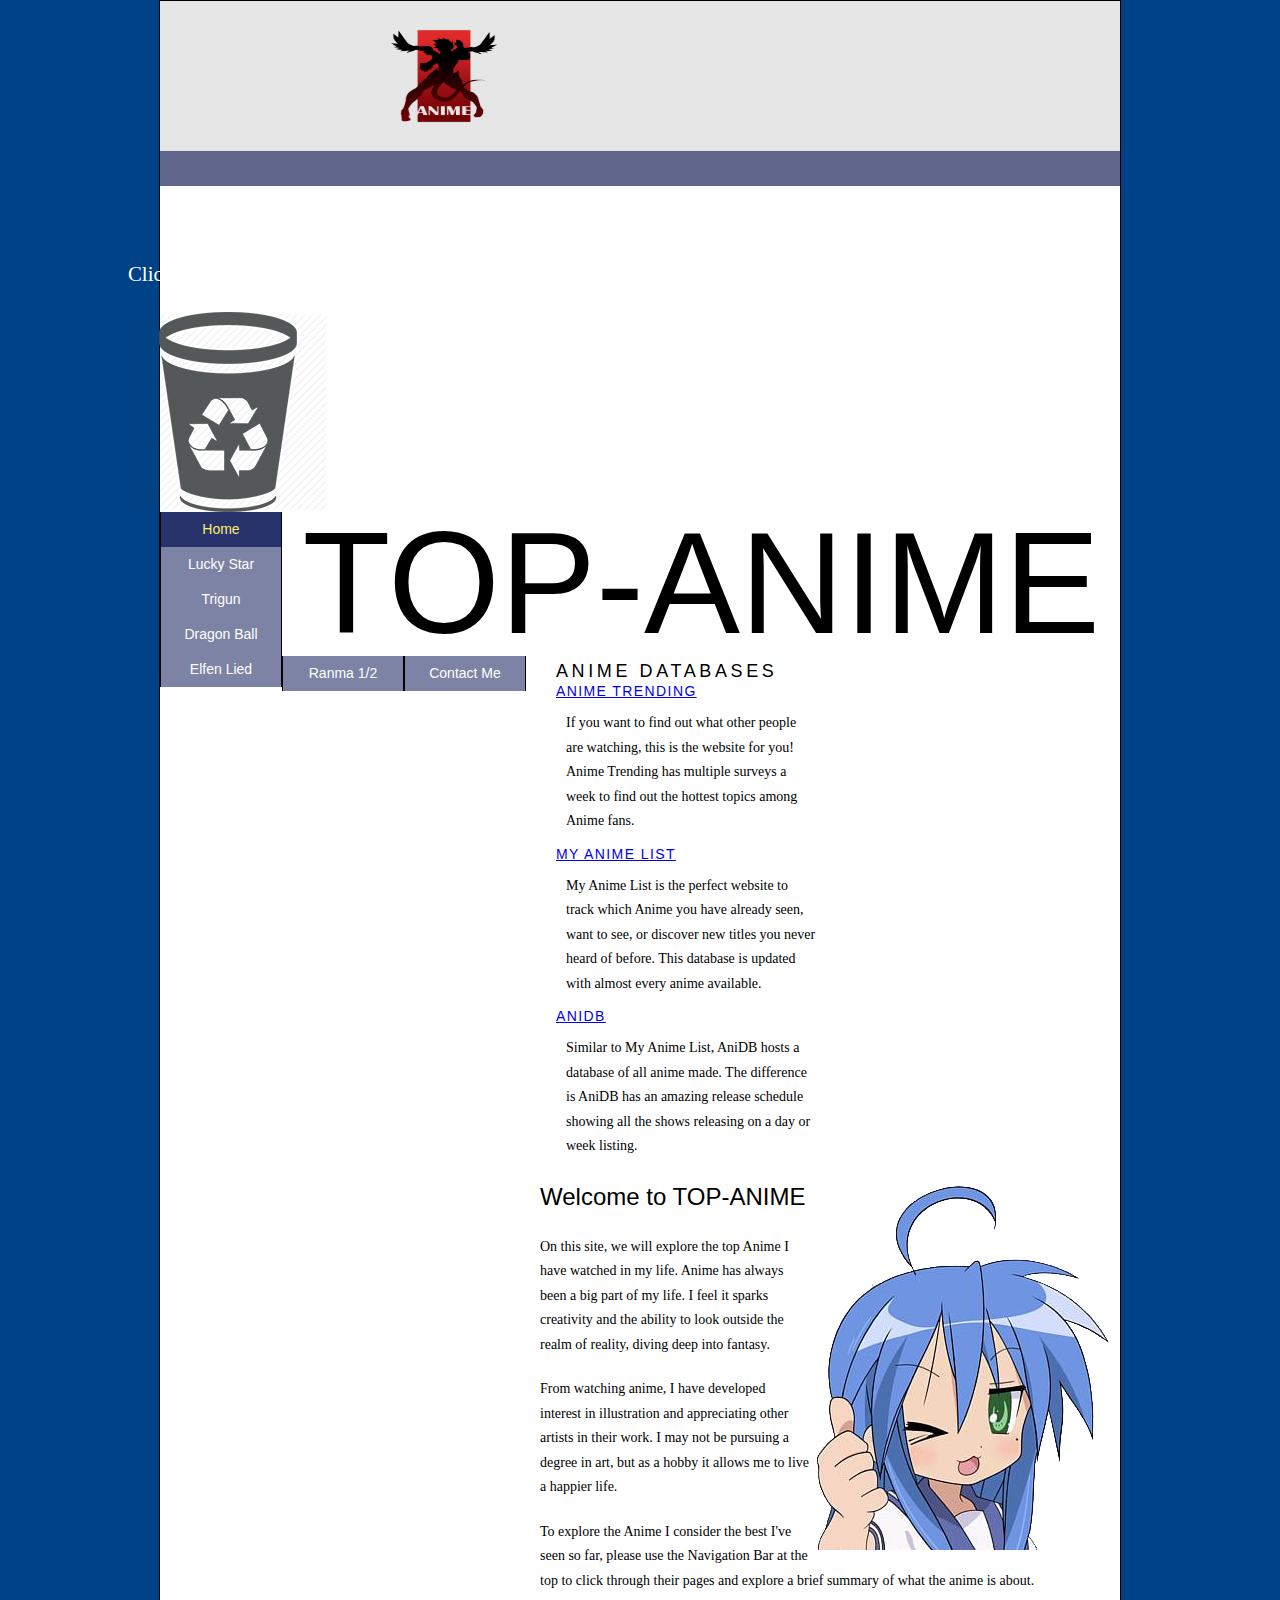
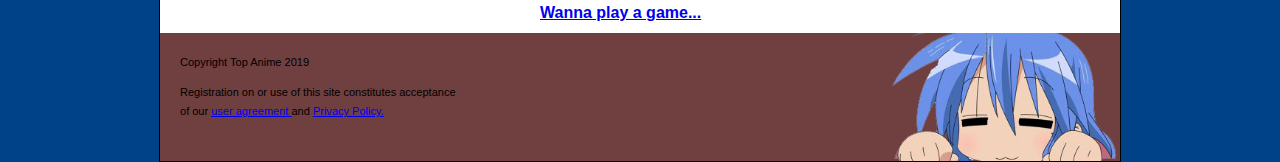
<file: index.html>
<!DOCTYPE html PUBLIC "-//W3C//DTD XHTML 1.0 Strict//EN"
  "http://www.w3.org/TR/xhtml1/DTD/xhtml1-strict.dtd">

<html xmlns="http://www.w3.org/1999/xhtml">

<head>
  <meta http-equiv="content-type" content="text/html; charset=iso-8859-1" />

  <title>Top Anime</title>

  <link href="reset.css" rel="stylesheet" type="text/css" />
  <link href="base.css" rel="stylesheet" type="text/css" />
    <!--[if IE ]>
    <link href="iefi xes.css" rel="stylesheet" type="text/css">
    <![endif]-->

  <style type="text/css">

  </style>
  <script type="text/javascript" src="jquery.js"></script>
  <script>
    window.onload = function () {
      var count = 0;
      var message = "";
      
      var div = document.getElementById("message");

      var button = document.getElementById("clickme");
      button.onclick = function () {
        if (count < 5) {
          message = "You clicked me ";
        }
        else if (count >= 5 && count < 10) {
          message = "Keep going! You clicked me ";
        }
        else if (count >= 10 && count < 15) {
          message = "You're doing great! You clicked me ";
        }
        else if (count >= 15 && count < 20) {
          message = "You're Amazing! You clicked me ";
        }
        else if (count >= 20 && count < 25) {
          message = "Bored yet? You clicked me ";
        }
        else if (count >= 25) {
          message = "MOVE ON ALREADY! You clicked me ";
        }
        count++
        div.innerHTML = message + count + " times!";
      };
    };

    $(document).ready(function () {
        $('#clickgame').hide();
        $('a#toggleclickgame').click(function () {
          $('#clickgame').slideToggle(500);
          e.preventDefault()
        });
      });
  
    function allowDrop(ev) {
      ev.preventDefault();
    }

    function drag(ev) {
      ev.dataTransfer.setData("text", ev.target.id);
    }

    function drop(ev) {
      ev.preventDefault();
      var data = ev.dataTransfer.getData("text");
      ev.target.appendChild(document.getElementById(data));
    }
  </script>
</head>

<body id="home">
<div id="recycle" ondrop="drop(event)" ondragover="allowDrop(event)">
  <p>Click and drag the picture</p>
  <img src="images/trash.png">
</div>
  <!-- This is the beginning of the wrapping div. This div will nest all of the other page elements and have a fixed-width.-->
  <div id="wrap">

    <!-- This is the beginning of the masthead div. Sometimes known as the "header", this div will contain the site logo and eventually other sections such as the secondary navigation .-->
    <div id="masthead">
      <div id="topAnimeTitle">TOP-ANIME </div>
      <img src="images/Anime-Logo.png" width="200" height="150" alt="" />
    </div>
    <!-- End of Masthead Div-->

    <!-- This is the beginning of the main navigation div. We call this "mainnav" because it will serve as users primary method of navigation.-->
    <div id="mainnav">
      <ul>
        <li><a class="nav-home" href="index.html">Home</a></li>
        <li><a class="nav-luckystar" href="luckystar.html">Lucky Star</a></li>
        <li><a class="nav-trigun" href="trigun.html">Trigun</a></li>
        <li><a class="nav-DB" href="DB.html">Dragon Ball</a></li>
        <li><a class="nav-Elfenlied" href="elfenlied.html">Elfen Lied</a></li>
        <li><a class="nav-Ranma" href="ranma.html">Ranma 1/2</a></li>
        <li><a class="nav-contact" href="contact.html">Contact Me</a></li>
      </ul>
    </div>
    <!-- End of mainnav Div-->

    <!-- This is the beginning of the innerwrap section, called so because it nests the sidebar and maincontent but is itself nested within the wrap div..-->
    <div id="innerwrap">
      
      <!-- This is the beginning of the sidebar. Although this sidebar will be positioned to the left, you want to avoid giving sidebars names such as 'left' or 'right', this avoids confusion if you decide to move the sidebar at any point.-->      
      <div id="sidebar">
        <h2>Anime Databases</h2>

        <h3><a href="https://anitrendz.net/home" target="_blank">Anime Trending</a></h3>
        <p>If you want to find out what other people are watching, this is the website for you! Anime Trending has multiple surveys a week to find out the hottest topics among Anime fans.</p>

        <h3><a href="https://myanimelist.net/" target="_blank">My Anime List</a></h3>
        <p>My Anime List is the perfect website to track which Anime you have already seen, want to see, or discover new titles you never heard of before. This database is updated with almost every anime available.</p>

        <h3><a href="https://anidb.net/" target="_blank">AniDB</a></h3>
        <p>Similar to My Anime List, AniDB hosts a database of all anime made. The difference is AniDB has an amazing release schedule showing all the shows releasing on a day or week listing.</p>
        
      </div>
      <!-- End of Sidebar Div-->

      <!-- This is the beginning of the main column which is named so because it holds the primary content of the site..-->

      <div id="maincontent">
        <div id="splash">
        <img id="dragImg2" src="images/inner_wrap.png" width="310" height="371" draggable="true" ondragstart="drag(event)" alt="frontpage_splash" />
        </div>
        
        <h1>Welcome to TOP-ANIME</h1>
        
        <p>On this site, we will explore the top Anime I have watched in my life. Anime has always been a big part of my life. I feel it sparks creativity and the ability to look outside the realm of reality, diving deep into fantasy.</p>

        <p>From watching anime, I have developed interest in illustration and appreciating other artists in their work. I may not be pursuing a degree in art, but as a hobby it allows me to live a happier life.</p>
        
        <p>To explore the Anime I consider the best I've seen so far, please use the Navigation Bar at the top to click through their pages and explore a brief summary of what the anime is about.</p>
      
        <h4><a id="toggleclickgame" href="#">Wanna play a game...</a></h4>
        <div id="clickgame">
        <button id="clickme"> Click me! </button>
        <div id="message"></div>
       </div>
        
      </div>
      <!-- End of Main Div-->

    </div>
    <!-- End of Innerwrap Div-->

    <!-- This is the beginning of the  footer will live at the bottom of the page, although it is still nested within the -->
    <div id="footer"> 
      <p>Copyright Top Anime 2019</p>
      
      <p>Registration on or use of this site constitutes acceptance of our <a href="useragreement.html"> user agreement </a> and <a href="privacy.html">Privacy Policy.</a></p>
    </div>
    <!-- End of Footer Div-->
  </div>
  <!-- End of the Wrap Div-->
  
</body>
</html>
</file>
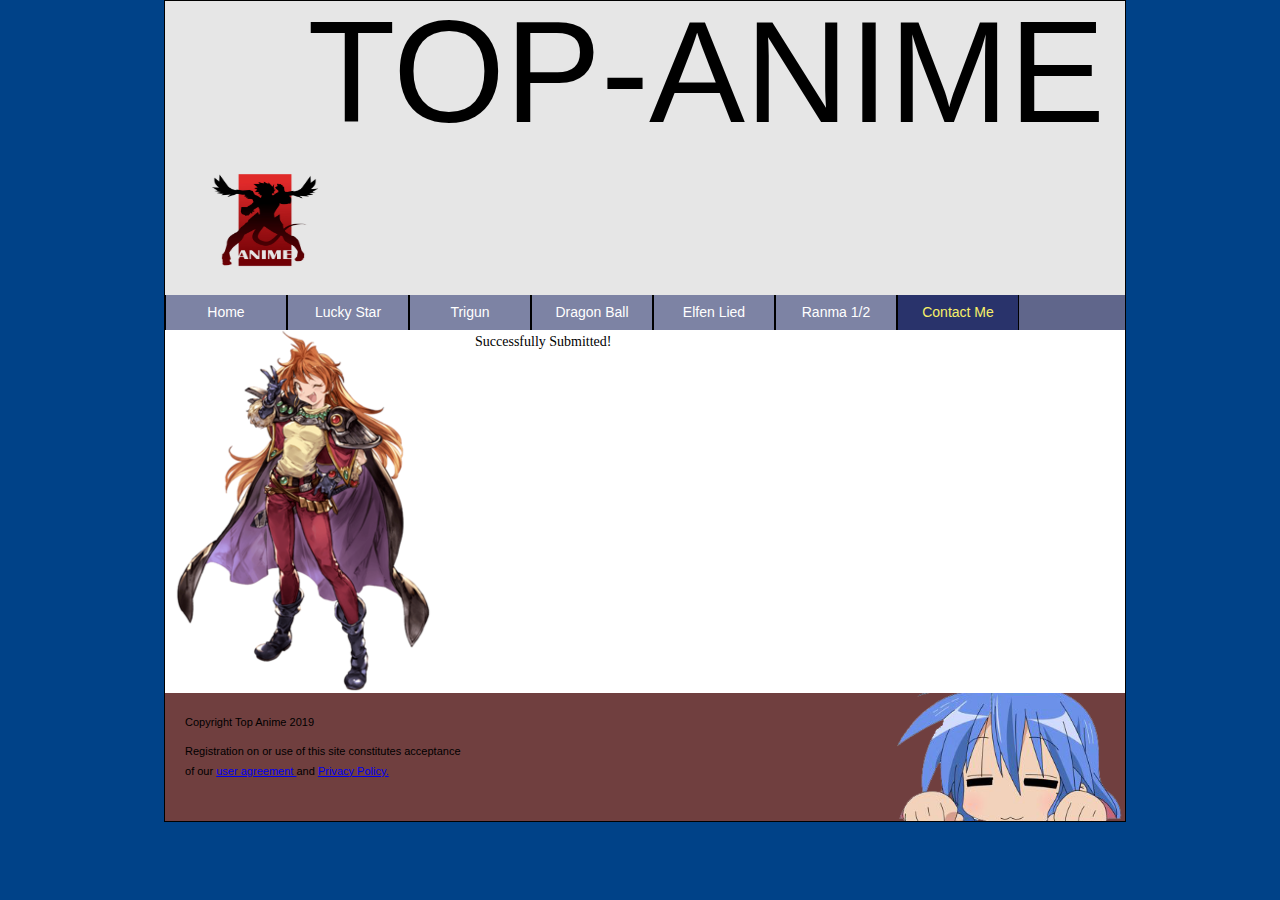
<file: action_page.html>
<!DOCTYPE html PUBLIC "-//W3C//DTD XHTML 1.0 Strict//EN"
  "http://www.w3.org/TR/xhtml1/DTD/xhtml1-strict.dtd">

<html xmlns="http://www.w3.org/1999/xhtml">

<head>
  <meta http-equiv="content-type" content="text/html; charset=iso-8859-1" />

  <title>Top Anime</title>

  <link href="reset.css" rel="stylesheet" type="text/css" />
  <link href="base.css" rel="stylesheet" type="text/css" />
    <!--[if IE ]>
    <link href="iefi xes.css" rel="stylesheet" type="text/css">
    <![endif]-->

  <style type="text/css">


  </style>

</head>

<body id="contact">

  <!-- This is the beginning of the wrapping div. This div will nest all of the other page elements and have a fixed-width.-->
  <div id="wrap">

    <!-- This is the beginning of the masthead div. Sometimes known as the "header", this div will contain the site logo and eventually other sections such as the secondary navigation .-->
    <div id="masthead">
      <div id="topAnimeTitle">TOP-ANIME </div>
      <img src="images/Anime-Logo.png" width="200" height="150" alt="" />
    </div>
    <!-- End of Masthead Div-->

    <!-- This is the beginning of the main navigation div. We call this "mainnav" because it will serve as users primary method of navigation.-->
    <div id="mainnav">
      <ul>
        <li><a class="nav-home" href="index.html">Home</a></li>
        <li><a class="nav-luckystar" href="luckystar.html">Lucky Star</a></li>
        <li><a class="nav-trigun" href="trigun.html">Trigun</a></li>
        <li><a class="nav-DB" href="DB.html">Dragon Ball</a></li>
        <li><a class="nav-Elfenlied" href="elfenlied.html">Elfen Lied</a></li>
        <li><a class="nav-Ranma" href="ranma.html">Ranma 1/2</a></li>
        <li><a class="nav-contact" href="contact.html">Contact Me</a></li>
      </ul>
    </div>
    <!-- End of mainnav Div-->

    <div id="innerwrap">

      <div id="sidebar">
        <img src="images/lina.png" alt="">
      </div>

      <div id="contact">
        &nbsp;
        <p>
            Successfully Submitted!
        </p>
        </div>
    </div>

    <!-- This is the beginning of the  footer will live at the bottom of the page, although it is still nested within the -->
    <div id="footer"> 
      <p>Copyright Top Anime 2019</p>
      
      <p>Registration on or use of this site constitutes acceptance of our <a href="useragreement.html"> user agreement </a> and <a href="privacy.html">Privacy Policy.</a></p>
    </div>
    <!-- End of Footer Div-->

  </div>
  <!-- End of the Wrap Div-->

</body>
</html>
</file>
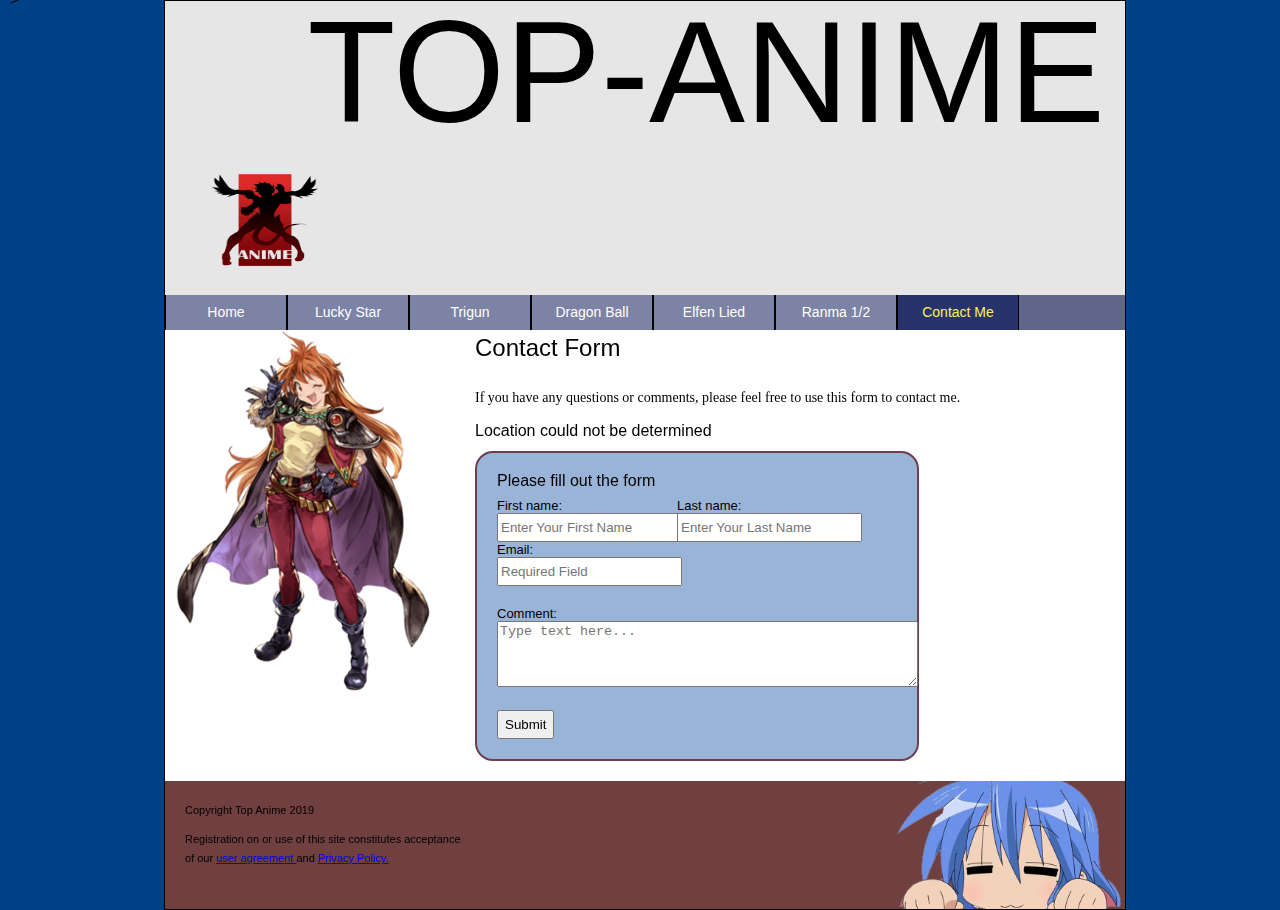
<file: contact.html>
<!DOCTYPE html PUBLIC "-//W3C//DTD XHTML 1.0 Strict//EN"
  "http://www.w3.org/TR/xhtml1/DTD/xhtml1-strict.dtd">

<html xmlns="http://www.w3.org/1999/xhtml">

<head>
  <meta http-equiv="content-type" content="text/html; charset=iso-8859-1" />

  <title>Top Anime</title>

  <link href="reset.css" rel="stylesheet" type="text/css" />
  <link href="base.css" rel="stylesheet" type="text/css" />
    <!--[if IE ]>
    <link href="iefi xes.css" rel="stylesheet" type="text/css">
    <![endif]-->

  <style type="text/css">
  #output{
    margin-bottom: 20px;
  }

  </style>

  <script>
    var output;

      function setup() {
        output = document.getElementById('output');

        if (navigator.geolocation) {
          navigator.geolocation.getCurrentPosition(showLocation, locationError);
        }
        else
          locationError();

        function showLocation(position) {
          output.innerHTML = 'Your location is '
            + position.coords.latitude + ' lat '
            + position.coords.longitude + ' long';
        }

        function locationError(error) {
          output.innerHTML = 'Location could not be determined';
        }
      }
  </script>

</head>

<body id="contact" onload="setup();">
>

  <!-- This is the beginning of the wrapping div. This div will nest all of the other page elements and have a fixed-width.-->
  <div id="wrap">

    <!-- This is the beginning of the masthead div. Sometimes known as the "header", this div will contain the site logo and eventually other sections such as the secondary navigation .-->
    <div id="masthead">
      <div id="topAnimeTitle">TOP-ANIME </div>
      <img src="images/Anime-Logo.png" width="200" height="150" alt="" />
    </div>
    <!-- End of Masthead Div-->

    <!-- This is the beginning of the main navigation div. We call this "mainnav" because it will serve as users primary method of navigation.-->
    <div id="mainnav">
      <ul>
        <li><a class="nav-home" href="index.html">Home</a></li>
        <li><a class="nav-luckystar" href="luckystar.html">Lucky Star</a></li>
        <li><a class="nav-trigun" href="trigun.html">Trigun</a></li>
        <li><a class="nav-DB" href="DB.html">Dragon Ball</a></li>
        <li><a class="nav-Elfenlied" href="elfenlied.html">Elfen Lied</a></li>
        <li><a class="nav-Ranma" href="ranma.html">Ranma 1/2</a></li>
        <li><a class="nav-contact" href="contact.html">Contact Me</a></li>
      </ul>
    </div>
    <!-- End of mainnav Div-->

    <div id="innerwrap">

      <div id="sidebar">
        <img src="images/lina.png" alt="">
      </div>

      <div id="contact">
   
      <h1>Contact Form</h1>

      <p>If you have any questions or comments, please feel free to use this form to contact me.</p>

      <div id="output"></div>
      <form id="contactform" action="action_page.html"  method="post">
        <fieldset>
          <legend> Please fill out the form </legend>
          <label for="firstname">First name:<input id="firstname" type="text" name="firstname"
              placeholder="Enter Your First Name" required autofocus></label>
          <label for="lastname">Last name:<input id="lastname" type="text" name="lastname" placeholder="Enter Your Last Name"
              required></label>
          <label for="email">Email:<input id="email" type="email" name="customeremail" placeholder="Required Field"
              required></label>
        </fieldset>
        <fieldset>
          <label for="textbox">Comment:<textarea name="textbox" form="usrform" rows="4" cols="50" placeholder="Type text here..."></textarea></label>
        </fieldset>
        <input type="submit" value="Submit">
      </form>
    </div>    
    </div>

    <!-- This is the beginning of the  footer will live at the bottom of the page, although it is still nested within the -->
    <div id="footer"> 
      <p>Copyright Top Anime 2019</p>
      
      <p>Registration on or use of this site constitutes acceptance of our <a href="useragreement.html"> user agreement </a> and <a href="privacy.html">Privacy Policy.</a></p>
    </div>
    <!-- End of Footer Div-->

  </div>
  <!-- End of the Wrap Div-->

</body>
</html>
</file>
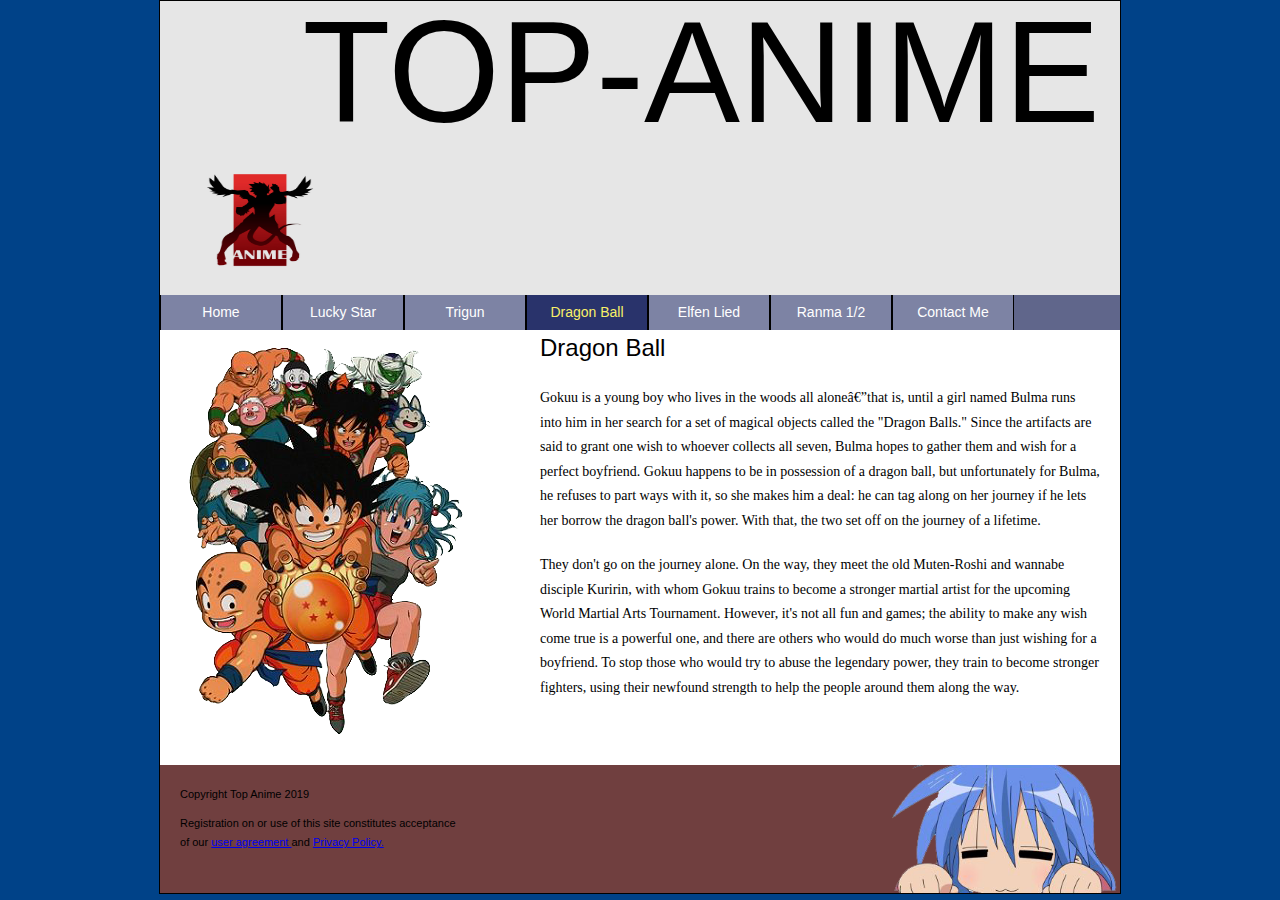
<file: DB.html>
<!DOCTYPE html PUBLIC "-//W3C//DTD XHTML 1.0 Strict//EN"
  "http://www.w3.org/TR/xhtml1/DTD/xhtml1-strict.dtd">

<html xmlns="http://www.w3.org/1999/xhtml">

<head>
  <meta http-equiv="content-type" content="text/html; charset=iso-8859-1" />

  <title>Top Anime</title>

  <link href="reset.css" rel="stylesheet" type="text/css" />
  <link href="base.css" rel="stylesheet" type="text/css" />
    <!--[if IE ]>
    <link href="iefi xes.css" rel="stylesheet" type="text/css">
    <![endif]-->

  <style type="text/css">


  </style>

</head>

<body id="DB">

  <!-- This is the beginning of the wrapping div. This div will nest all of the other page elements and have a fixed-width.-->
  <div id="wrap">

    <!-- This is the beginning of the masthead div. Sometimes known as the "header", this div will contain the site logo and eventually other sections such as the secondary navigation .-->
    <div id="masthead">
      <div id="topAnimeTitle">TOP-ANIME </div>
      <img src="images/Anime-Logo.png" width="200" height="150" alt="" />
    </div>
    <!-- End of Masthead Div-->

    <!-- This is the beginning of the main navigation div. We call this "mainnav" because it will serve as users primary method of navigation.-->
    <div id="mainnav">
      <ul>
        <li><a class="nav-home" href="index.html">Home</a></li>
        <li><a class="nav-luckystar" href="luckystar.html">Lucky Star</a></li>
        <li><a class="nav-trigun" href="trigun.html">Trigun</a></li>
        <li><a class="nav-DB" href="DB.html">Dragon Ball</a></li>
        <li><a class="nav-Elfenlied" href="elfenlied.html">Elfen Lied</a></li>
        <li><a class="nav-Ranma" href="ranma.html">Ranma 1/2</a></li>
        <li><a class="nav-contact" href="contact.html">Contact Me</a></li>
      </ul>
    </div>
    <!-- End of mainnav Div-->

    <!-- This is the beginning of the innerwrap section, called so because it nests the sidebar and maincontent but is itself nested within the wrap div..-->
    <div id="innerwrap">

      <!-- This is the beginning of the sidebar. Although this sidebar will be positioned to the left, you want to avoid giving sidebars names such as 'left' or 'right', this avoids confusion if you decide to move the sidebar at any point.-->      
      <div id="sidebar">
        <img src="images/db.png" alt="">


      </div>
      <!-- End of Sidebar Div-->

      <!-- This is the beginning of the main column which is named so because it holds the primary content of the site..-->

      <div id="maincontent">
        <h1>Dragon Ball</h1>

        <p>Gokuu is a young boy who lives in the woods all alone—that is, until a girl named Bulma runs into him in her search
        for a set of magical objects called the "Dragon Balls." Since the artifacts are said to grant one wish to whoever
        collects all seven, Bulma hopes to gather them and wish for a perfect boyfriend. Gokuu happens to be in possession of a
        dragon ball, but unfortunately for Bulma, he refuses to part ways with it, so she makes him a deal: he can tag along on
        her journey if he lets her borrow the dragon ball's power. With that, the two set off on the journey of a lifetime.</p>

        <p>They don't go on the journey alone. On the way, they meet the old Muten-Roshi and wannabe disciple Kuririn, with whom
        Gokuu trains to become a stronger martial artist for the upcoming World Martial Arts Tournament. However, it's not all
        fun and games; the ability to make any wish come true is a powerful one, and there are others who would do much worse
        than just wishing for a boyfriend. To stop those who would try to abuse the legendary power, they train to become
        stronger fighters, using their newfound strength to help the people around them along the way.</p>

        <p>&nbsp;</p>
      </div>
      <!-- End of Main Div-->

    </div>
    <!-- End of Innerwrap Div-->

    <!-- This is the beginning of the  footer will live at the bottom of the page, although it is still nested within the -->
    <div id="footer"> 
      <p>Copyright Top Anime 2019</p>
      
      <p>Registration on or use of this site constitutes acceptance of our <a href="useragreement.html"> user agreement </a> and <a href="privacy.html">Privacy Policy.</a></p>
    </div>
    <!-- End of Footer Div-->

  </div>
  <!-- End of the Wrap Div-->

</body>
</html>
</file>
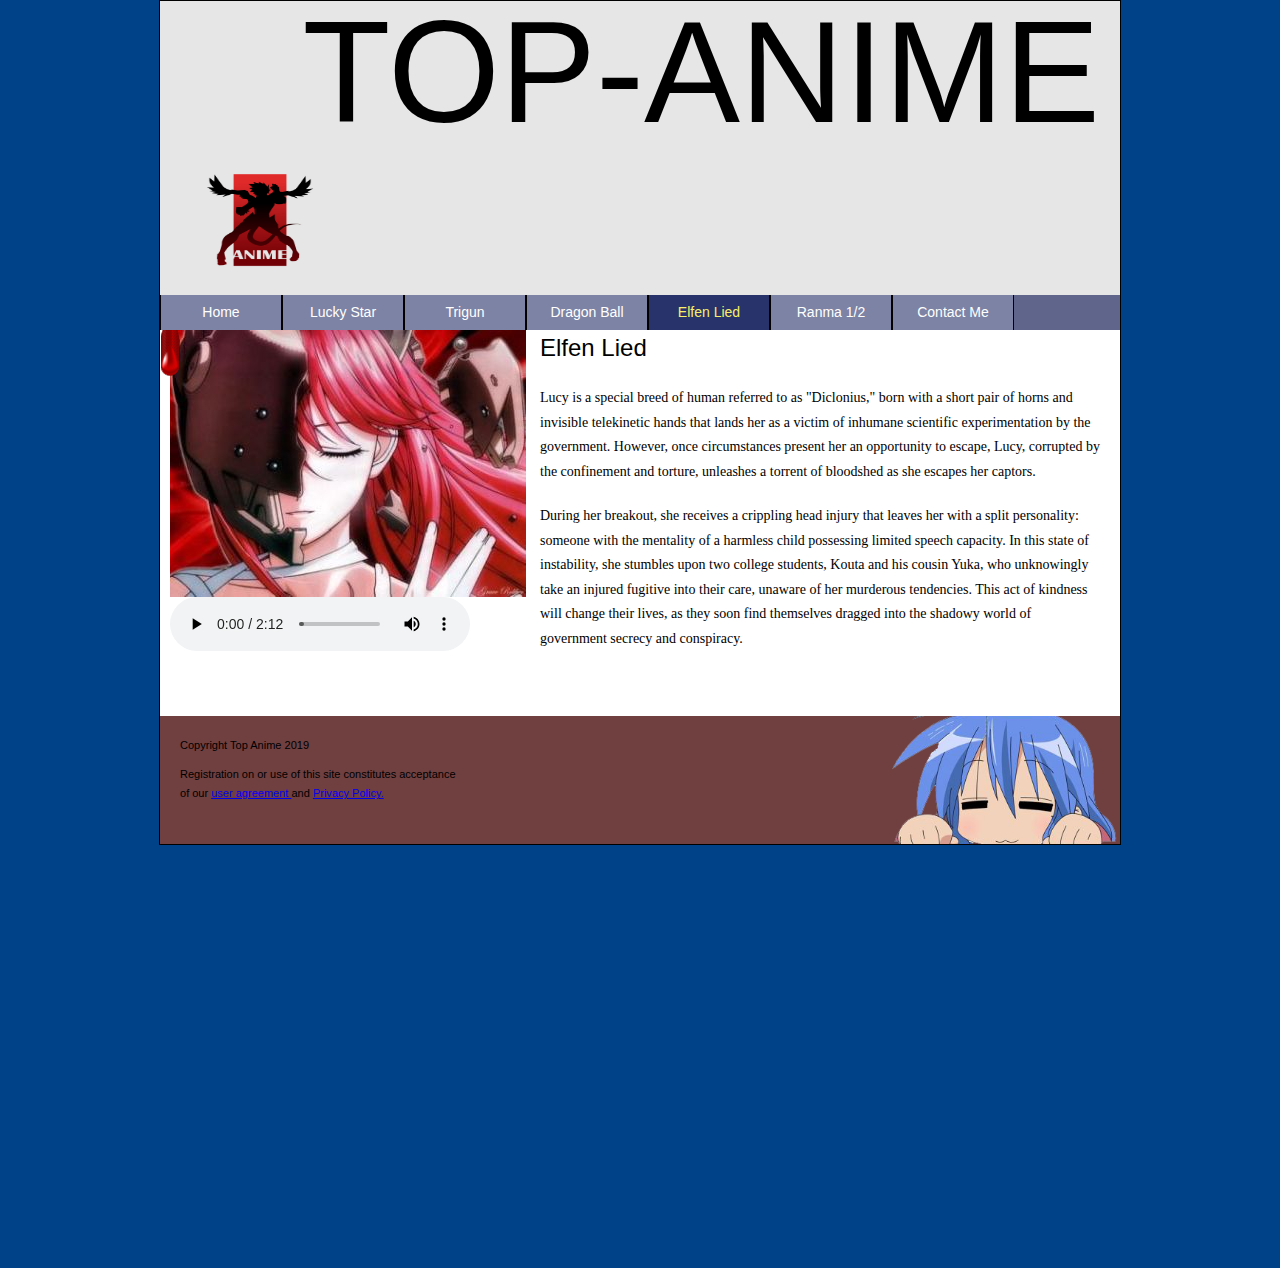
<file: elfenlied.html>
<!DOCTYPE html PUBLIC "-//W3C//DTD XHTML 1.0 Strict//EN"
  "http://www.w3.org/TR/xhtml1/DTD/xhtml1-strict.dtd">

<html xmlns="http://www.w3.org/1999/xhtml">

<head>
  <meta http-equiv="content-type" content="text/html; charset=iso-8859-1" />

  <title>Top Anime</title>

  <link href="reset.css" rel="stylesheet" type="text/css" />
  <link href="base.css" rel="stylesheet" type="text/css" />
    <!--[if IE ]>
    <link href="iefi xes.css" rel="stylesheet" type="text/css">
    <![endif]-->

  <style type="text/css">
  </style>
  <style>
    #audio {
      position: absolute;
      z-index: 3;
    }

    #canvas {
      position: absolute;
      z-index: 1;
    }
  </style>
  <script>
  var ctx;
    var img;
    var x = 0;
    var y = -14;

    function setup() {
      var canvas = document.getElementById('canvas');

      if (canvas.getContext) {
        ctx = canvas.getContext('2d');
        setInterval('draw();', 36);
        img = new Image();
        img.src = 'images/blood.png';
      }
    }

    function draw() {

        ctx.drawImage(img, x, y);
      y += 1.5;
      if (y > 500) {
        y = -18;
        x = Math.random() * 960;
      }
    }
  </script>
</head>

<body id="Elfenlied" onload="setup();">

  <!-- This is the beginning of the wrapping div. This div will nest all of the other page elements and have a fixed-width.-->
  <div id="wrap">

    <!-- This is the beginning of the masthead div. Sometimes known as the "header", this div will contain the site logo and eventually other sections such as the secondary navigation .-->
    <div id="masthead">
      <div id="topAnimeTitle">TOP-ANIME </div>
      <img src="images/Anime-Logo.png" width="200" height="150" alt="" />
    </div>
    <!-- End of Masthead Div-->

    <!-- This is the beginning of the main navigation div. We call this "mainnav" because it will serve as users primary method of navigation.-->
    <div id="mainnav">
      <ul>
        <li><a class="nav-home" href="index.html">Home</a></li>
        <li><a class="nav-luckystar" href="luckystar.html">Lucky Star</a></li>
        <li><a class="nav-trigun" href="trigun.html">Trigun</a></li>
        <li><a class="nav-DB" href="DB.html">Dragon Ball</a></li>
        <li><a class="nav-Elfenlied" href="elfenlied.html">Elfen Lied</a></li>
        <li><a class="nav-Ranma" href="ranma.html">Ranma 1/2</a></li>
        <li><a class="nav-contact" href="contact.html">Contact Me</a></li>
      </ul>
    </div>
    <!-- End of mainnav Div-->

    <!-- This is the beginning of the innerwrap section, called so because it nests the sidebar and maincontent but is itself nested within the wrap div..-->
    <div id="innerwrap">
      <canvas id="canvas" width="960" height="938" >
        
      </canvas>
      <!-- This is the beginning of the sidebar. Although this sidebar will be positioned to the left, you want to avoid giving sidebars names such as 'left' or 'right', this avoids confusion if you decide to move the sidebar at any point.-->      
      <div id="sidebar">
       <img src="images/lucy.jpg" margin-top="10" alt="">

      <div id="audio">
        <audio controls>
          <source src="sounds/Elfen Lied - Lilium (Music Box).mp3" type="audio/mpeg">
          Your browser does not support the audio element.
        </audio>
      </div>
      </div>
      <!-- End of Sidebar Div-->


      <!-- This is the beginning of the main column which is named so because it holds the primary content of the site..-->
      <div id="maincontent">
        <h1>Elfen Lied</h1>
        <p>Lucy is a special breed of human referred to as "Diclonius," born with a short pair of horns and invisible telekinetic
        hands that lands her as a victim of inhumane scientific experimentation by the government. However, once circumstances
        present her an opportunity to escape, Lucy, corrupted by the confinement and torture, unleashes a torrent of bloodshed
        as she escapes her captors.</p>

        <p>During her breakout, she receives a crippling head injury that leaves her with a split personality: someone with the
        mentality of a harmless child possessing limited speech capacity. In this state of instability, she stumbles upon two
        college students, Kouta and his cousin Yuka, who unknowingly take an injured fugitive into their care, unaware of her
        murderous tendencies. This act of kindness will change their lives, as they soon find themselves dragged into the
        shadowy world of government secrecy and conspiracy.</p>

        <p>&nbsp;</p>
      </div>
      <!-- End of Main Div-->

    </div>
    <!-- End of Innerwrap Div-->

    <!-- This is the beginning of the  footer will live at the bottom of the page, although it is still nested within the -->
    <div id="footer"> 
      <p>Copyright Top Anime 2019</p>
      
      <p>Registration on or use of this site constitutes acceptance of our <a href="useragreement.html"> user agreement </a> and <a href="privacy.html">Privacy Policy.</a></p>
    </div>
    <!-- End of Footer Div-->

  </div>
  <!-- End of the Wrap Div-->

</body>
</html>
</file>
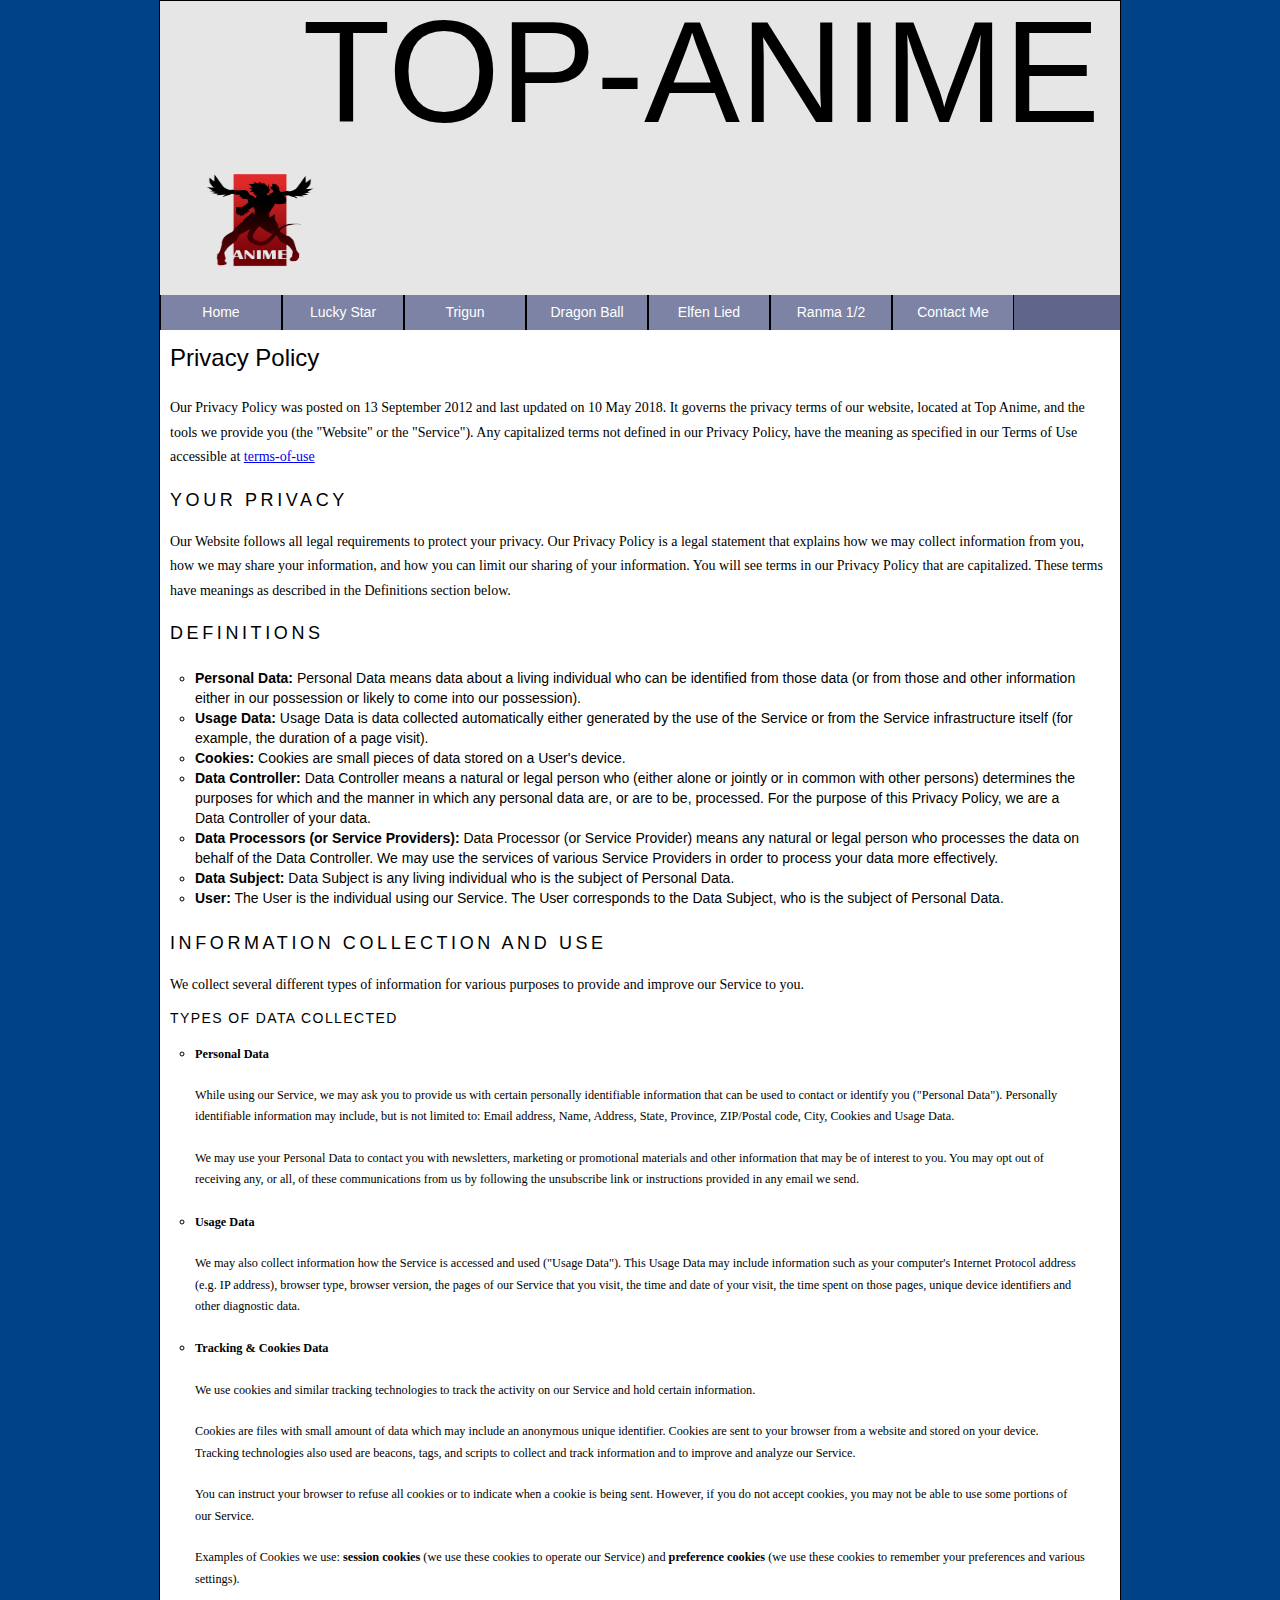
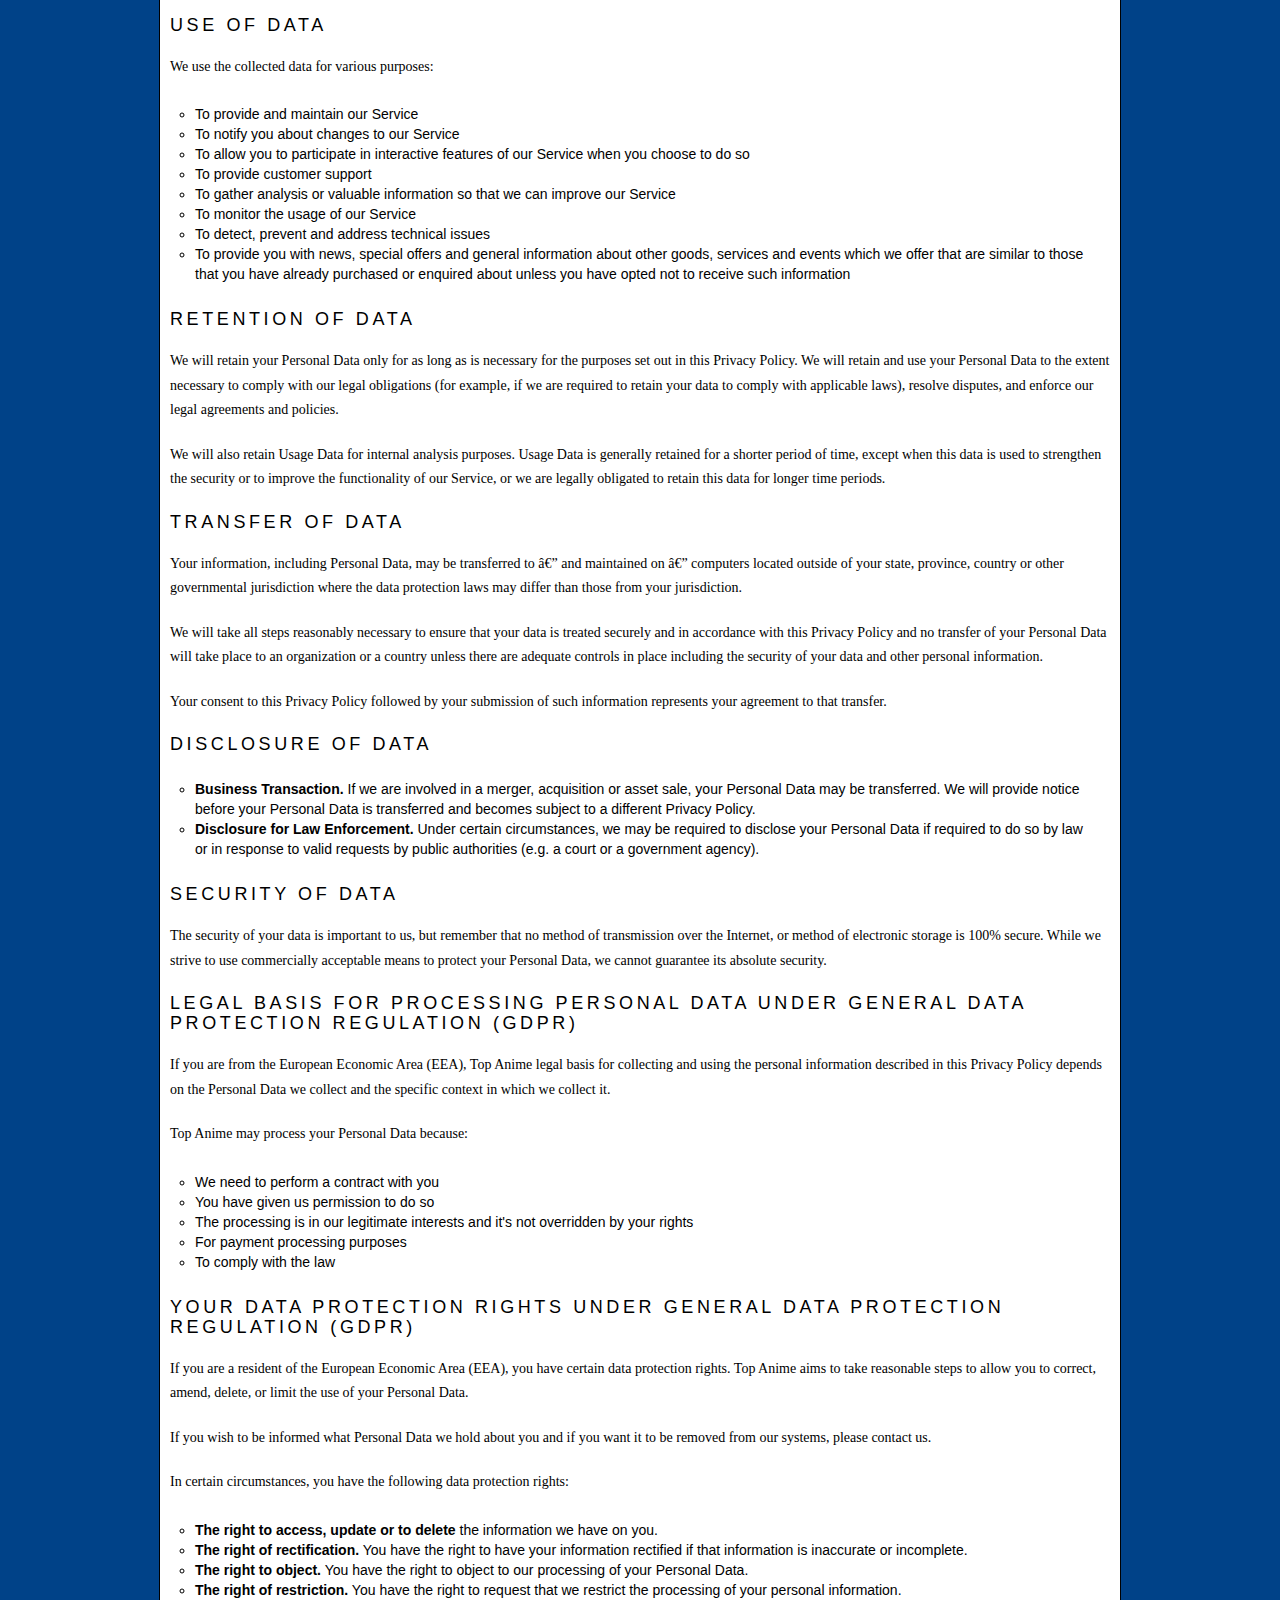
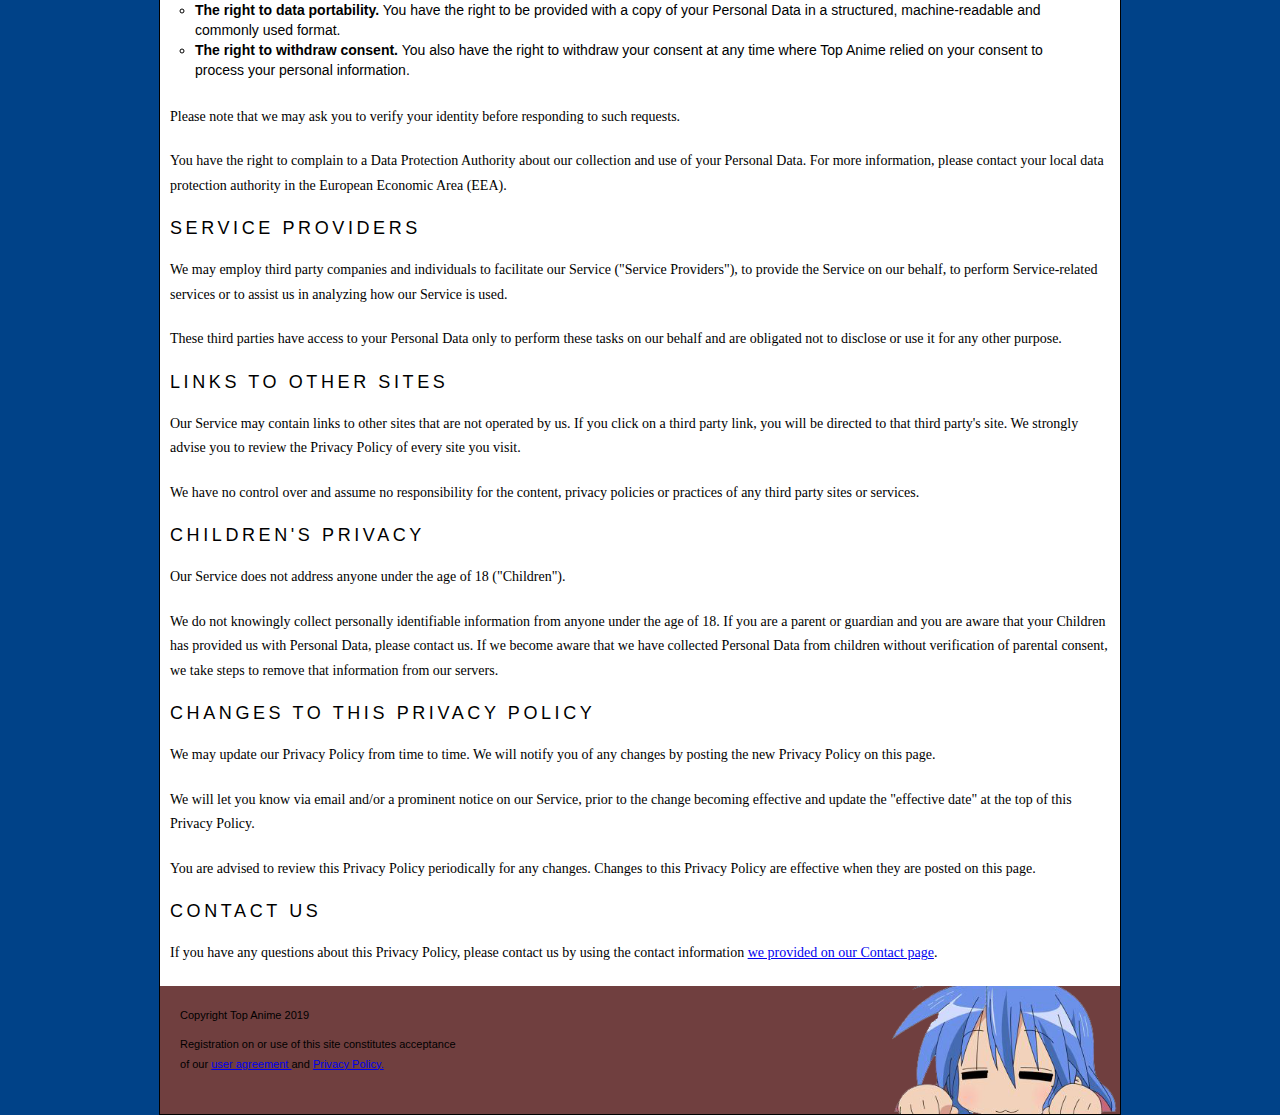
<file: privacy.html>
<!DOCTYPE html PUBLIC "-//W3C//DTD XHTML 1.0 Strict//EN"
  "http://www.w3.org/TR/xhtml1/DTD/xhtml1-strict.dtd">

<html xmlns="http://www.w3.org/1999/xhtml">

<head>
  <meta http-equiv="content-type" content="text/html; charset=iso-8859-1" />

  <title>Top Anime</title>

  <link href="reset.css" rel="stylesheet" type="text/css" />
  <link href="base.css" rel="stylesheet" type="text/css" />
    <!--[if IE ]>
    <link href="iefi xes.css" rel="stylesheet" type="text/css">
    <![endif]-->

  <style type="text/css">


  </style>

</head>

<body id="privacy">

  <!-- This is the beginning of the wrapping div. This div will nest all of the other page elements and have a fixed-width.-->
  <div id="wrap">

    <!-- This is the beginning of the masthead div. Sometimes known as the "header", this div will contain the site logo and eventually other sections such as the secondary navigation .-->
    <div id="masthead">
        <div id="topAnimeTitle">TOP-ANIME </div>
        <img src="images/Anime-Logo.png" width="200" height="150" alt="" />
    </div>
    <!-- End of Masthead Div-->
        <div id="mainnav">
            <ul>
                <li><a class="nav-home" href="index.html">Home</a></li>
                <li><a class="nav-luckystar" href="luckystar.html">Lucky Star</a></li>
                <li><a class="nav-trigun" href="trigun.html">Trigun</a></li>
                <li><a class="nav-DB" href="DB.html">Dragon Ball</a></li>
                <li><a class="nav-Elfenlied" href="elfenlied.html">Elfen Lied</a></li>
                <li><a class="nav-Ranma" href="ranma.html">Ranma 1/2</a></li>
                <li><a class="nav-contact" href="contact.html">Contact Me</a></li>
            </ul>
        </div>
    <div id="agreements">
    <h1>Privacy Policy</h1>
    
    
    <p>Our Privacy Policy was posted on 13 September 2012 and last updated on 10 May 2018. It governs the privacy terms of
        our website, located at Top Anime, and the tools we provide you (the "Website" or the "Service"). Any
        capitalized terms not defined in our Privacy Policy, have the meaning as specified in our Terms of Use accessible at
        <a href="useragreement.html">terms-of-use</a></p>
    
    
    <h2>Your Privacy</h2>
    <p>Our Website follows all legal requirements to protect your privacy. Our Privacy Policy is a legal statement that
        explains how we may collect information from you, how we may share your information, and how you can limit our
        sharing of your information. You will see terms in our Privacy Policy that are capitalized. These terms have
        meanings as described in the Definitions section below.</p>
    
    <h2>Definitions</h2>
    <ul>
        <li>
            <strong>Personal Data:</strong> Personal Data means data about a living individual who can be identified from
            those data (or from those and other information either in our possession or likely to come into our possession).
        </li>
        <li>
            <strong>Usage Data:</strong> Usage Data is data collected automatically either generated by the use of the
            Service or from the Service infrastructure itself (for example, the duration of a page visit).
        </li>
        <li>
            <strong>Cookies:</strong> Cookies are small pieces of data stored on a User's device.
        </li>
        <li>
            <strong>Data Controller:</strong> Data Controller means a natural or legal person who (either alone or jointly
            or in common with other persons) determines the purposes for which and the manner in which any personal data
            are, or are to be, processed. For the purpose of this Privacy Policy, we are a Data Controller of your data.
        </li>
        <li>
            <strong>Data Processors (or Service Providers):</strong> Data Processor (or Service Provider) means any natural
            or legal person who processes the data on behalf of the Data Controller. We may use the services of various
            Service Providers in order to process your data more effectively.
        </li>
        <li>
            <strong>Data Subject:</strong> Data Subject is any living individual who is the subject of Personal Data.
        </li>
        <li>
            <strong>User:</strong> The User is the individual using our Service. The User corresponds to the Data Subject,
            who is the subject of Personal Data.
        </li>
    </ul>
    
    
    <h2>Information Collection And Use</h2>
    <p>We collect several different types of information for various purposes to provide and improve our Service to you.</p>
    
    <h3>Types of Data Collected</h3>
    <ul>
        <li>
            <p><strong>Personal Data</strong></p>
            <p>While using our Service, we may ask you to provide us with certain personally identifiable information that
                can be used to contact or identify you ("Personal Data"). Personally identifiable information may include,
                but is not limited to: Email address, Name, Address, State, Province, ZIP/Postal code, City, Cookies and
                Usage Data.</p>
            <p>We may use your Personal Data to contact you with newsletters, marketing or promotional materials and other
                information that may be of interest to you. You may opt out of receiving any, or all, of these
                communications from us by following the unsubscribe link or instructions provided in any email we send.</p>
        </li>
        <li>
            <p><strong>Usage Data</strong>
                <p>We may also collect information how the Service is accessed and used ("Usage Data"). This Usage Data may
                    include information such as your computer's Internet Protocol address (e.g. IP address), browser type,
                    browser version, the pages of our Service that you visit, the time and date of your visit, the time
                    spent on those pages, unique device identifiers and other diagnostic data.</p>
        </li>
        <li>
            <p><strong>Tracking &amp; Cookies Data</strong></p>
            <p>We use cookies and similar tracking technologies to track the activity on our Service and hold certain
                information.</p>
            <p>Cookies are files with small amount of data which may include an anonymous unique identifier. Cookies are
                sent to your browser from a website and stored on your device. Tracking technologies also used are beacons,
                tags, and scripts to collect and track information and to improve and analyze our Service.</p>
            <p>You can instruct your browser to refuse all cookies or to indicate when a cookie is being sent. However, if
                you do not accept cookies, you may not be able to use some portions of our Service.</p>
            <p>Examples of Cookies we use: <strong>session cookies</strong> (we use these cookies to operate our Service)
                and <strong>preference cookies</strong> (we use these cookies to remember your preferences and various
                settings).</p>
        </li>
    </ul>
    
    <h2>Use of Data</h2>
    
    <p>We use the collected data for various purposes:</p>
    <ul>
        <li>To provide and maintain our Service</li>
        <li>To notify you about changes to our Service</li>
        <li>To allow you to participate in interactive features of our Service when you choose to do so</li>
        <li>To provide customer support</li>
        <li>To gather analysis or valuable information so that we can improve our Service</li>
        <li>To monitor the usage of our Service</li>
        <li>To detect, prevent and address technical issues</li>
        <li>To provide you with news, special offers and general information about other goods, services and events which we
            offer that are similar to those that you have already purchased or enquired about unless you have opted not to
            receive such information</li>
    </ul>
    
    
    <h2>Retention of Data</h2>
    <p>We will retain your Personal Data only for as long as is necessary for the purposes set out in this Privacy Policy.
        We will retain and use your Personal Data to the extent necessary to comply with our legal obligations (for example,
        if we are required to retain your data to comply with applicable laws), resolve disputes, and enforce our legal
        agreements and policies.</p>
    <p>We will also retain Usage Data for internal analysis purposes. Usage Data is generally retained for a shorter period
        of time, except when this data is used to strengthen the security or to improve the functionality of our Service, or
        we are legally obligated to retain this data for longer time periods.</p>
    
    <h2>Transfer Of Data</h2>
    <p>Your information, including Personal Data, may be transferred to — and maintained on — computers located outside of
        your state, province, country or other governmental jurisdiction where the data protection laws may differ than
        those from your jurisdiction.</p>
    <p>We will take all steps reasonably necessary to ensure that your data is treated securely and in accordance with this
        Privacy Policy and no transfer of your Personal Data will take place to an organization or a country unless there
        are adequate controls in place including the security of your data and other personal information.</p>
    <p>Your consent to this Privacy Policy followed by your submission of such information represents your agreement to that
        transfer.</p>
    
    
    <h2>Disclosure Of Data</h2>
    <ul>
        <li><strong>Business Transaction.</strong> If we are involved in a merger, acquisition or asset sale, your Personal
            Data may be transferred. We will provide notice before your Personal Data is transferred and becomes subject to
            a different Privacy Policy.</li>
        <li><strong>Disclosure for Law Enforcement.</strong> Under certain circumstances, we may be required to disclose
            your Personal Data if required to do so by law or in response to valid requests by public authorities (e.g. a
            court or a government agency).</li>
    </ul>
    
    
    <h2>Security Of Data</h2>
    <p>The security of your data is important to us, but remember that no method of transmission over the Internet, or
        method of electronic storage is 100% secure. While we strive to use commercially acceptable means to protect your
        Personal Data, we cannot guarantee its absolute security.</p>
    
    <h2>Legal Basis for Processing Personal Data Under General Data Protection Regulation (GDPR)</h2>
    <p>If you are from the European Economic Area (EEA), Top Anime legal basis for collecting and using the personal
        information described in this Privacy Policy depends on the Personal Data we collect and the specific context in
        which we collect it.</p>
    <p>Top Anime may process your Personal Data because:</p>
    <ul>
        <li>We need to perform a contract with you</li>
        <li>You have given us permission to do so</li>
        <li>The processing is in our legitimate interests and it's not overridden by your rights</li>
        <li>For payment processing purposes</li>
        <li>To comply with the law</li>
    </ul>
    
    
    <h2>Your Data Protection Rights Under General Data Protection Regulation (GDPR)</h2>
    <p>If you are a resident of the European Economic Area (EEA), you have certain data protection rights. Top Anime aims to
        take reasonable steps to allow you to correct, amend, delete, or limit the use of your Personal Data.</p>
    <p>If you wish to be informed what Personal Data we hold about you and if you want it to be removed from our systems,
        please contact us.</p>
    <p>In certain circumstances, you have the following data protection rights:</p>
    <ul>
        <li><strong>The right to access, update or to delete</strong> the information we have on you.</li>
        <li><strong>The right of rectification.</strong> You have the right to have your information rectified if that
                information is inaccurate or incomplete.</li>
        <li><strong>The right to object.</strong> You have the right to object to our processing of your Personal Data.</li>
        <li><strong>The right of restriction.</strong> You have the right to request that we restrict the processing of
                your personal information.</li>
        <li><strong>The right to data portability.</strong> You have the right to be provided with a copy of your
                Personal Data in a structured, machine-readable and commonly used format.</li>
        <li><strong>The right to withdraw consent.</strong> You also have the right to withdraw your consent at any time
                where Top Anime relied on your consent to process your personal information.</li>
    </ul>
    <p>Please note that we may ask you to verify your identity before responding to such requests.</p>
    
    <p>You have the right to complain to a Data Protection Authority about our collection and use of your Personal Data. For
        more information, please contact your local data protection authority in the European Economic Area (EEA).</p>
    
    
    <h2>Service Providers</h2>
    <p>We may employ third party companies and individuals to facilitate our Service ("Service Providers"), to provide the
        Service on our behalf, to perform Service-related services or to assist us in analyzing how our Service is used.</p>
    <p>These third parties have access to your Personal Data only to perform these tasks on our behalf and are obligated not
        to disclose or use it for any other purpose.</p>
    
    
    <h2>Links To Other Sites</h2>
    <p>Our Service may contain links to other sites that are not operated by us. If you click on a third party link, you
        will be directed to that third party's site. We strongly advise you to review the Privacy Policy of every site you
        visit.</p>
    <p>We have no control over and assume no responsibility for the content, privacy policies or practices of any third
        party sites or services.</p>
    
    
    <h2>Children's Privacy</h2>
    <p>Our Service does not address anyone under the age of 18 ("Children").</p>
    <p>We do not knowingly collect personally identifiable information from anyone under the age of 18. If you are a parent
        or guardian and you are aware that your Children has provided us with Personal Data, please contact us. If we become
        aware that we have collected Personal Data from children without verification of parental consent, we take steps to
        remove that information from our servers.</p>
    
    
    <h2>Changes To This Privacy Policy</h2>
    <p>We may update our Privacy Policy from time to time. We will notify you of any changes by posting the new Privacy
        Policy on this page.</p>
    <p>We will let you know via email and/or a prominent notice on our Service, prior to the change becoming effective and
        update the "effective date" at the top of this Privacy Policy.</p>
    <p>You are advised to review this Privacy Policy periodically for any changes. Changes to this Privacy Policy are
        effective when they are posted on this page.</p>
    
    
    <h2>Contact Us</h2>
    <p>If you have any questions about this Privacy Policy, please contact us by using the contact information <a
            href="contact.html">we provided on our Contact page</a>.</p>

    </div>  
    
    <!-- End of Innerwrap Div-->

    <!-- This is the beginning of the  footer will live at the bottom of the page, although it is still nested within the -->
    <div id="footer"> 
      <p>Copyright Top Anime 2019</p>
      
      <p>Registration on or use of this site constitutes acceptance of our <a href="useragreement.html"> user agreement </a> and <a href="privacy.html">Privacy Policy.</a></p>
    </div>
    <!-- End of Footer Div-->
    </div>
  </div>
  <!-- End of the Wrap Div-->

</body>
</html>
</file>
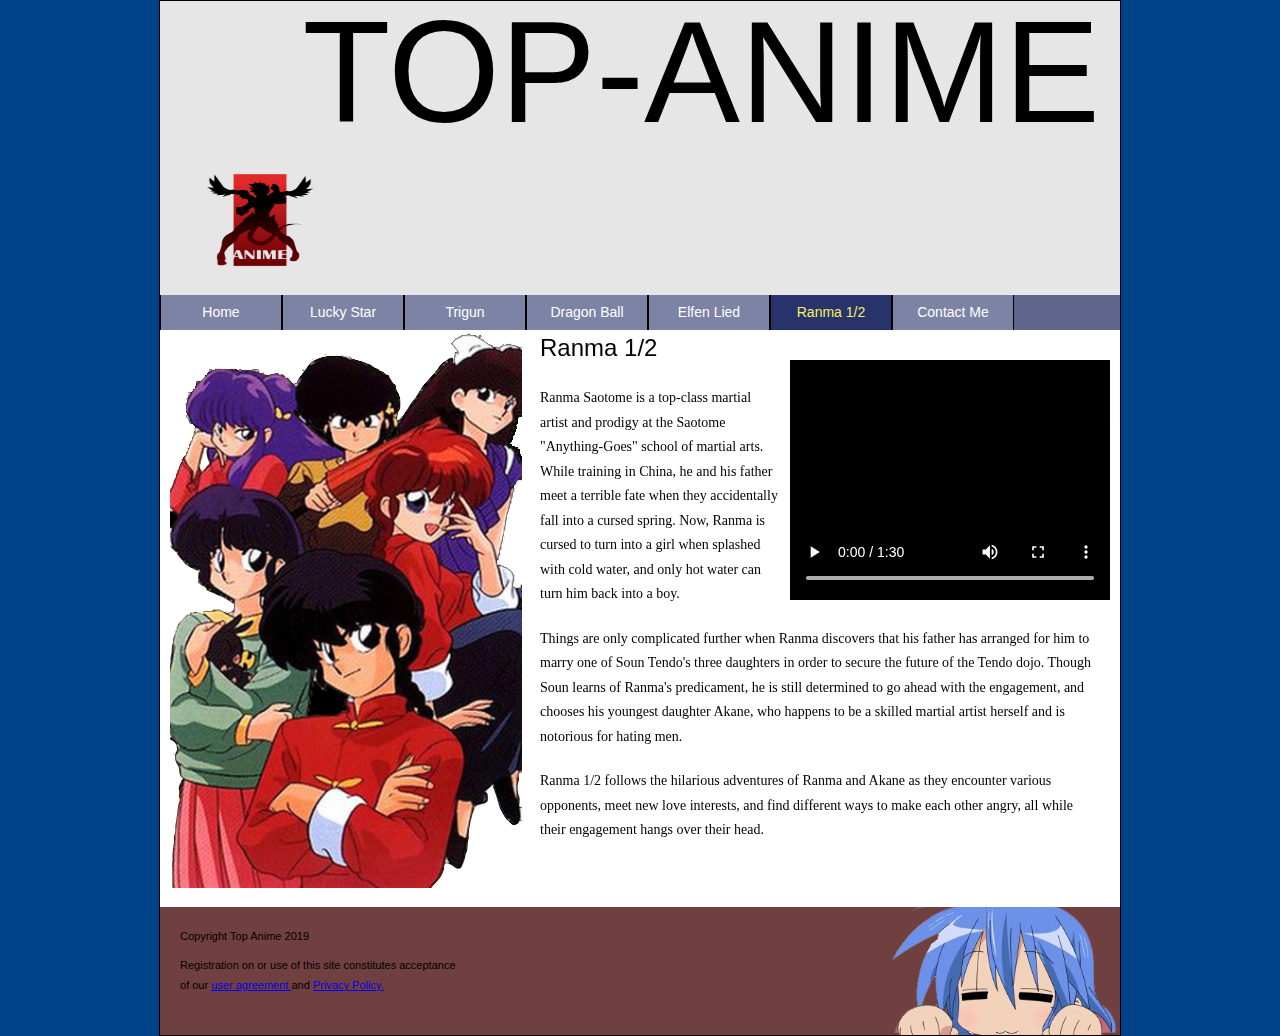
<file: ranma.html>
<!DOCTYPE html PUBLIC "-//W3C//DTD XHTML 1.0 Strict//EN"
  "http://www.w3.org/TR/xhtml1/DTD/xhtml1-strict.dtd">

<html xmlns="http://www.w3.org/1999/xhtml">

<head>
  <meta http-equiv="content-type" content="text/html; charset=iso-8859-1" />

  <title>Top Anime</title>

  <link href="reset.css" rel="stylesheet" type="text/css" />
  <link href="base.css" rel="stylesheet" type="text/css" />
    <!--[if IE ]>
    <link href="iefi xes.css" rel="stylesheet" type="text/css">
    <![endif]-->

  <style type="text/css">


  </style>

</head>

<body id="Ranma">

  <!-- This is the beginning of the wrapping div. This div will nest all of the other page elements and have a fixed-width.-->
  <div id="wrap">

    <!-- This is the beginning of the masthead div. Sometimes known as the "header", this div will contain the site logo and eventually other sections such as the secondary navigation .-->
    <div id="masthead">
      <div id="topAnimeTitle">TOP-ANIME </div>
      <img src="images/Anime-Logo.png" width="200" height="150" alt="" />
    </div>
    <!-- End of Masthead Div-->

    <!-- This is the beginning of the main navigation div. We call this "mainnav" because it will serve as users primary method of navigation.-->
    <div id="mainnav">
      <ul>
        <li><a class="nav-home" href="index.html">Home</a></li>
        <li><a class="nav-luckystar" href="luckystar.html">Lucky Star</a></li>
        <li><a class="nav-trigun" href="trigun.html">Trigun</a></li>
        <li><a class="nav-DB" href="DB.html">Dragon Ball</a></li>
        <li><a class="nav-Elfenlied" href="elfenlied.html">Elfen Lied</a></li>
        <li><a class="nav-Ranma" href="ranma.html">Ranma 1/2</a></li>
        <li><a class="nav-contact" href="contact.html">Contact Me</a></li>
      </ul>
    </div>
    <!-- End of mainnav Div-->

    <!-- This is the beginning of the innerwrap section, called so because it nests the sidebar and maincontent but is itself nested within the wrap div..-->
    <div id="innerwrap">

      <!-- This is the beginning of the sidebar. Although this sidebar will be positioned to the left, you want to avoid giving sidebars names such as 'left' or 'right', this avoids confusion if you decide to move the sidebar at any point.-->      
      <div id="sidebar">
        <img src="images/ranma.png" alt="">
        
        
      </div>
      <!-- End of Sidebar Div-->

      <!-- This is the beginning of the main column which is named so because it holds the primary content of the site..-->

      <div id="maincontent">
        <div id="splashranma">
          <video width="320" height="240" controls>
            <source src="video/ranma.mp4" type="video/mp4">
            Your browser does not support the video tag.
          </video>
        </div>

        <h1>Ranma 1/2</h1>

        <p>Ranma Saotome is a top-class martial artist and prodigy at the Saotome "Anything-Goes" school of martial arts. While
        training in China, he and his father meet a terrible fate when they accidentally fall into a cursed spring. Now, Ranma
        is cursed to turn into a girl when splashed with cold water, and only hot water can turn him back into a boy.</p>

        <p>Things are only complicated further when Ranma discovers that his father has arranged for him to marry one of Soun
        Tendo's three daughters in order to secure the future of the Tendo dojo. Though Soun learns of Ranma's predicament, he
        is still determined to go ahead with the engagement, and chooses his youngest daughter Akane, who happens to be a
        skilled martial artist herself and is notorious for hating men.</p>

        <p>Ranma 1/2 follows the hilarious adventures of Ranma and Akane as they encounter various opponents, meet new love
        interests, and find different ways to make each other angry, all while their engagement hangs over their head.</p>

        <p>&nbsp;</p>
      </div>
      <!-- End of Main Div-->

    </div>
    <!-- End of Innerwrap Div-->

    <!-- This is the beginning of the  footer will live at the bottom of the page, although it is still nested within the -->
    <div id="footer">
      <p>Copyright Top Anime 2019</p>
    
      <p>Registration on or use of this site constitutes acceptance of our <a href="useragreement.html"> user agreement </a>
        and <a href="privacy.html">Privacy Policy.</a></p>
    </div>
    <!-- End of Footer Div-->

  </div>
  <!-- End of the Wrap Div-->

</body>
</html>
</file>
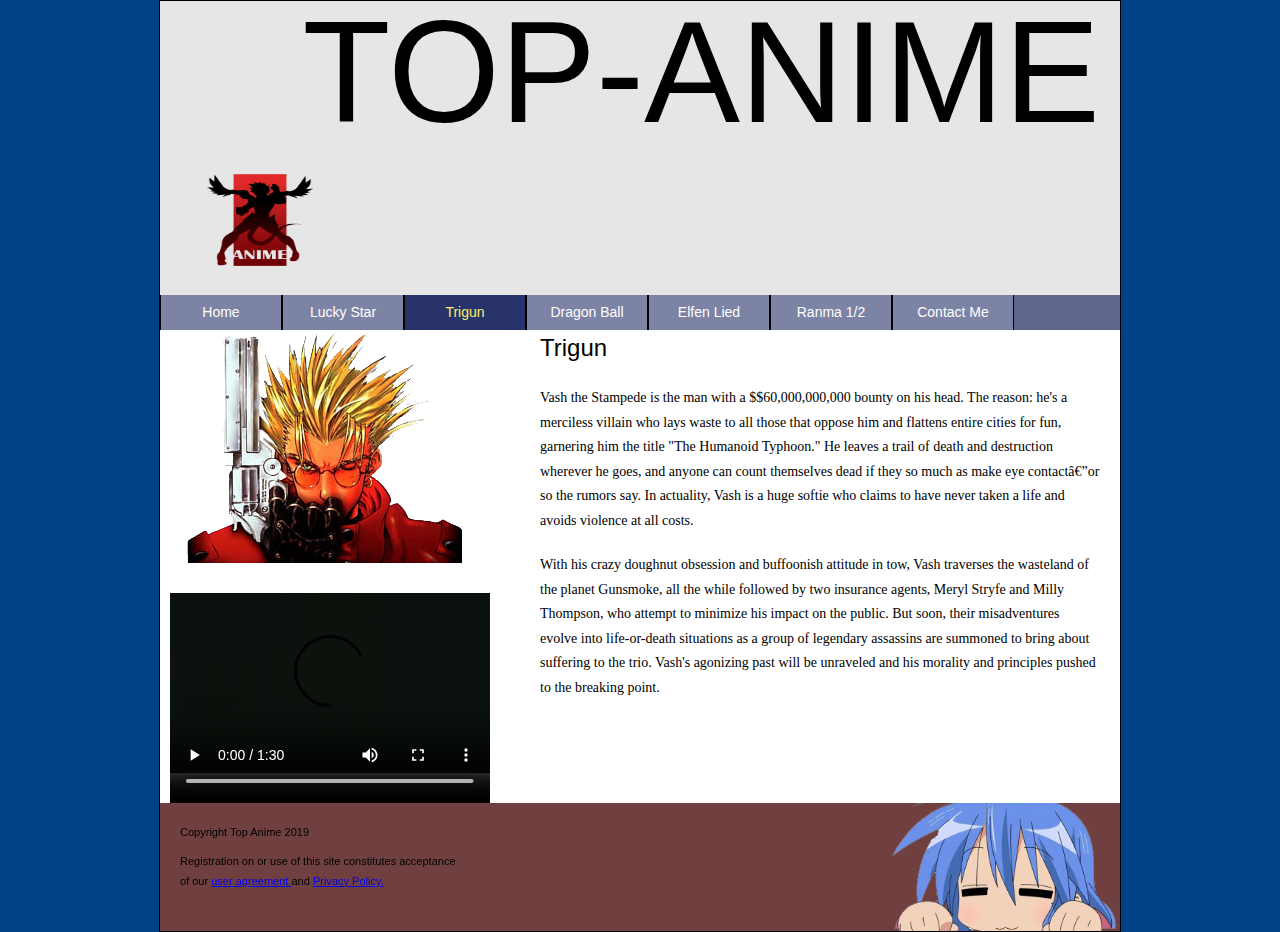
<file: trigun.html>
<!DOCTYPE html PUBLIC "-//W3C//DTD XHTML 1.0 Strict//EN"
  "http://www.w3.org/TR/xhtml1/DTD/xhtml1-strict.dtd">

<html xmlns="http://www.w3.org/1999/xhtml">

<head>
  <meta http-equiv="content-type" content="text/html; charset=iso-8859-1" />

  <title>Top Anime</title>

  <link href="reset.css" rel="stylesheet" type="text/css" />
  <link href="base.css" rel="stylesheet" type="text/css" />
    <!--[if IE ]>
    <link href="iefi xes.css" rel="stylesheet" type="text/css">
    <![endif]-->

  <style type="text/css">


  </style>

</head>

<body id="trigun">

  <!-- This is the beginning of the wrapping div. This div will nest all of the other page elements and have a fixed-width.-->
  <div id="wrap">

    <!-- This is the beginning of the masthead div. Sometimes known as the "header", this div will contain the site logo and eventually other sections such as the secondary navigation .-->
    <div id="masthead">
      <div id="topAnimeTitle">TOP-ANIME </div>
      <img src="images/Anime-Logo.png" width="200" height="150" alt="" />
    </div>
    <!-- End of Masthead Div-->

    <!-- This is the beginning of the main navigation div. We call this "mainnav" because it will serve as users primary method of navigation.-->
    <div id="mainnav">
      <ul>
        <li><a class="nav-home" href="index.html">Home</a></li>
        <li><a class="nav-luckystar" href="luckystar.html">Lucky Star</a></li>
        <li><a class="nav-trigun" href="trigun.html">Trigun</a></li>
        <li><a class="nav-DB" href="DB.html">Dragon Ball</a></li>
        <li><a class="nav-Elfenlied" href="elfenlied.html">Elfen Lied</a></li>
        <li><a class="nav-Ranma" href="ranma.html">Ranma 1/2</a></li>
        <li><a class="nav-contact" href="contact.html">Contact Me</a></li>
      </ul>
    </div>
    <!-- End of mainnav Div-->

    <!-- This is the beginning of the innerwrap section, called so because it nests the sidebar and maincontent but is itself nested within the wrap div..-->
    <div id="innerwrap">

      <!-- This is the beginning of the sidebar. Although this sidebar will be positioned to the left, you want to avoid giving sidebars names such as 'left' or 'right', this avoids confusion if you decide to move the sidebar at any point.-->      
      <div id="sidebar">
        <img src="images/vash_side.png" alt="">

        <video width="320" height="240" controls>
          <source src="video/trigun_opening.mp4" type="video/mp4">
          Your browser does not support the video tag.
        </video>
      </div>
     
      
      <!-- End of Sidebar Div-->

      <!-- This is the beginning of the main column which is named so because it holds the primary content of the site..-->

      <div id="maincontent">
        <h1>Trigun</h1>

        <p>Vash the Stampede is the man with a $$60,000,000,000 bounty on his head. The reason: he's a merciless villain who lays
        waste to all those that oppose him and flattens entire cities for fun, garnering him the title "The Humanoid Typhoon."
        He leaves a trail of death and destruction wherever he goes, and anyone can count themselves dead if they so much as
        make eye contact—or so the rumors say. In actuality, Vash is a huge softie who claims to have never taken a life and
        avoids violence at all costs.</p>

        <p>With his crazy doughnut obsession and buffoonish attitude in tow, Vash traverses the wasteland of the planet Gunsmoke,
        all the while followed by two insurance agents, Meryl Stryfe and Milly Thompson, who attempt to minimize his impact on
        the public. But soon, their misadventures evolve into life-or-death situations as a group of legendary assassins are
        summoned to bring about suffering to the trio. Vash's agonizing past will be unraveled and his morality and principles
        pushed to the breaking point.</p>

        <p>&nbsp;</p>
      </div>
      <!-- End of Main Div-->

    </div>
    <!-- End of Innerwrap Div-->

    <!-- This is the beginning of the  footer will live at the bottom of the page, although it is still nested within the -->
    <div id="footer"> 
      <p>Copyright Top Anime 2019</p>
      
      <p>Registration on or use of this site constitutes acceptance of our <a href="useragreement.html"> user agreement </a> and <a href="privacy.html">Privacy Policy.</a></p>
    </div>
    <!-- End of Footer Div-->

  </div>
  <!-- End of the Wrap Div-->

</body>
</html>
</file>
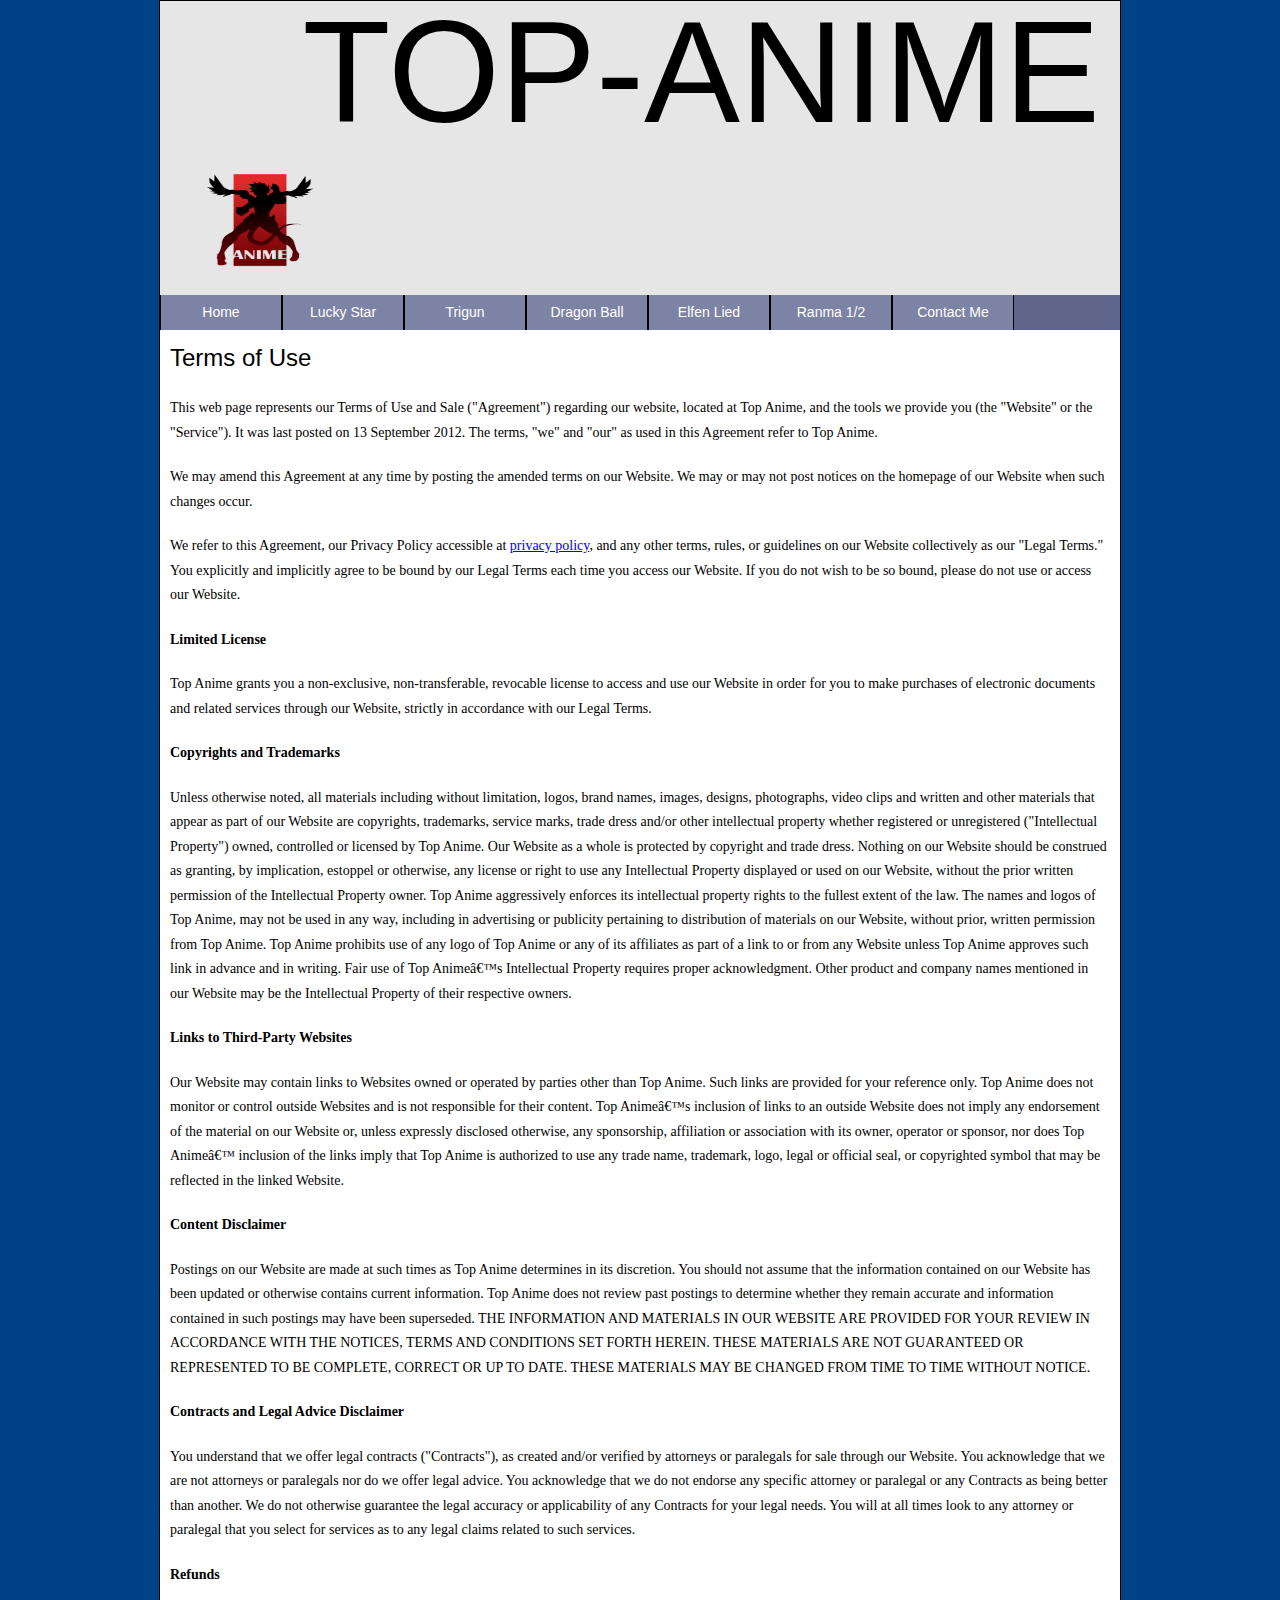
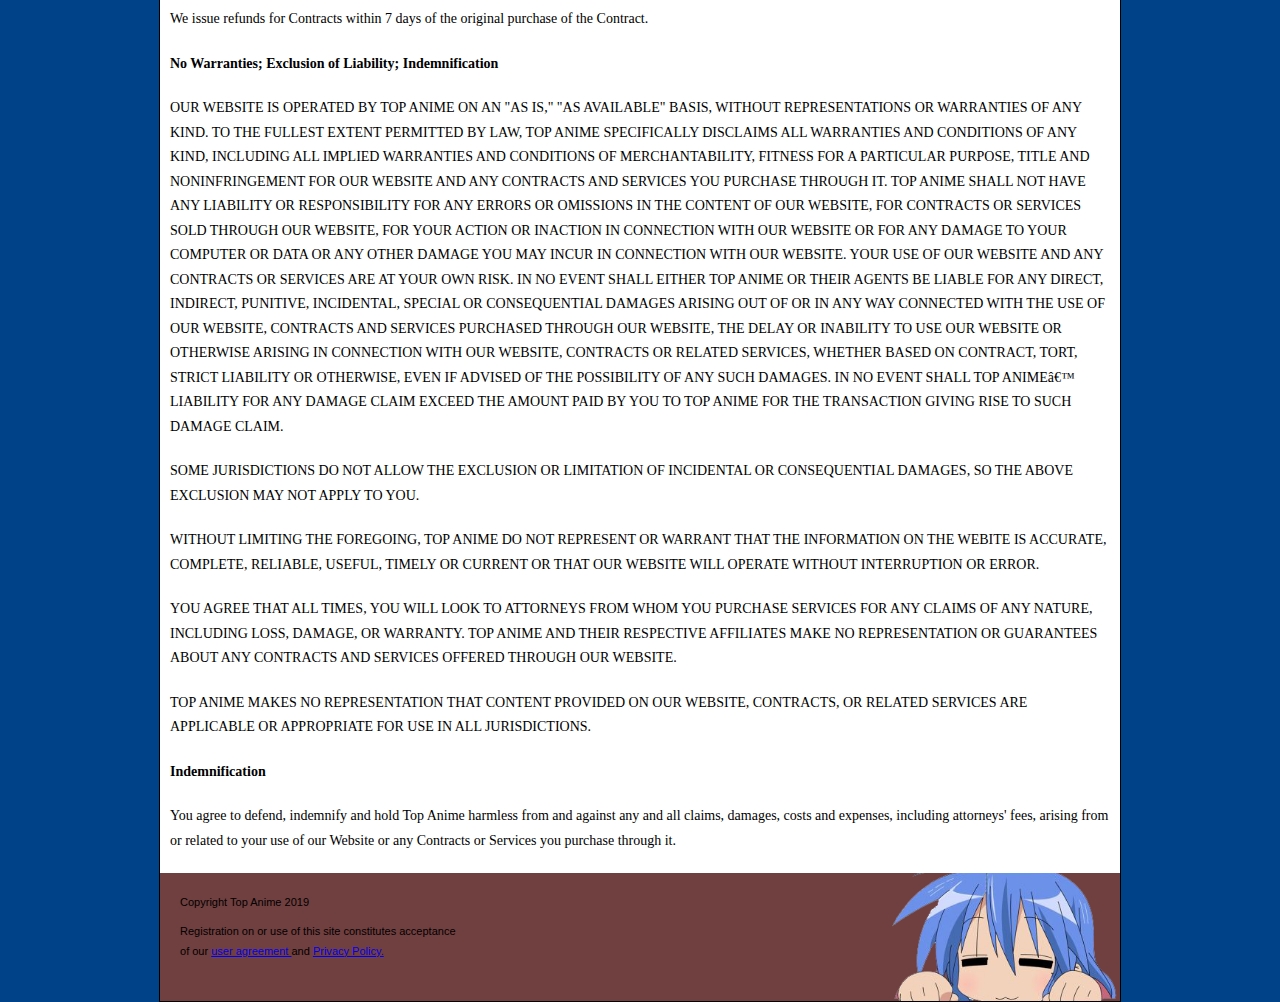
<file: useragreement.html>
<!DOCTYPE html PUBLIC "-//W3C//DTD XHTML 1.0 Strict//EN"
  "http://www.w3.org/TR/xhtml1/DTD/xhtml1-strict.dtd">

<html xmlns="http://www.w3.org/1999/xhtml">

<head>
  <meta http-equiv="content-type" content="text/html; charset=iso-8859-1" />

  <title>Top Anime</title>

  <link href="reset.css" rel="stylesheet" type="text/css" />
  <link href="base.css" rel="stylesheet" type="text/css" />
    <!--[if IE ]>
    <link href="iefi xes.css" rel="stylesheet" type="text/css">
    <![endif]-->

  <style type="text/css">


  </style>

</head>

<body id="useragreement">

  <!-- This is the beginning of the wrapping div. This div will nest all of the other page elements and have a fixed-width.-->
  <div id="wrap">

    <!-- This is the beginning of the masthead div. Sometimes known as the "header", this div will contain the site logo and eventually other sections such as the secondary navigation .-->
    <div id="masthead">
        <div id="topAnimeTitle">TOP-ANIME </div>
        <img src="images/Anime-Logo.png" width="200" height="150" alt="" />
    </div>
    <!-- End of Masthead Div-->
    
    <div id="mainnav">
        <ul>
            <li><a class="nav-home" href="index.html">Home</a></li>
            <li><a class="nav-luckystar" href="luckystar.html">Lucky Star</a></li>
            <li><a class="nav-trigun" href="trigun.html">Trigun</a></li>
            <li><a class="nav-DB" href="DB.html">Dragon Ball</a></li>
            <li><a class="nav-Elfenlied" href="elfenlied.html">Elfen Lied</a></li>
            <li><a class="nav-Ranma" href="ranma.html">Ranma 1/2</a></li>
            <li><a class="nav-contact" href="contact.html">Contact Me</a></li>
        </ul>
    </div>

    <div id="agreements">
    <h1>Terms of Use</h1>
    
    <p>This web page represents our Terms of Use and Sale ("Agreement") regarding our website, located at Top Anime, and
        the tools we provide you (the "Website" or the "Service"). It was last posted on 13 September 2012. The terms, "we"
        and "our" as used in this Agreement refer to Top Anime.</p>
    
    <p>We may amend this Agreement at any time by posting the amended terms on our Website. We may or may not post notices
        on the homepage of our Website when such changes occur.</p>
    
    <p>We refer to this Agreement, our Privacy Policy accessible at <a
            href="privacy.html">privacy policy</a>, and any
        other terms, rules, or guidelines on our Website collectively as our "Legal Terms." You explicitly and implicitly
        agree to be bound by our Legal Terms each time you access our Website. If you do not wish to be so bound, please do
        not use or access our Website.</p>
    
    <p><strong>Limited License</strong></p>
    
    <p>Top Anime grants you a non-exclusive, non-transferable, revocable license to access and use our Website in order for
        you to make purchases of electronic documents and related services through our Website, strictly in accordance with
        our Legal Terms.</p>
    
    <p><strong>Copyrights and Trademarks</strong></p>
    
    <p>Unless otherwise noted, all materials including without limitation, logos, brand names, images, designs, photographs,
        video clips and written and other materials that appear as part of our Website are copyrights, trademarks, service
        marks, trade dress and/or other intellectual property whether registered or unregistered ("Intellectual Property")
        owned, controlled or licensed by Top Anime. Our Website as a whole is protected by copyright and trade dress.
        Nothing on our Website should be construed as granting, by implication, estoppel or otherwise, any license or right
        to use any Intellectual Property displayed or used on our Website, without the prior written permission of the
        Intellectual Property owner. Top Anime aggressively enforces its intellectual property rights to the fullest extent
        of the law. The names and logos of Top Anime, may not be used in any way, including in advertising or publicity
        pertaining to distribution of materials on our Website, without prior, written permission from Top Anime. Top Anime
        prohibits use of any logo of Top Anime or any of its affiliates as part of a link to or from any Website unless
        Top Anime approves such link in advance and in writing. Fair use of Top Anime’s Intellectual Property requires
        proper acknowledgment. Other product and company names mentioned in our Website may be the Intellectual Property of
        their respective owners.</p>
    
    <p><strong>Links to Third-Party Websites</strong></p>
    
    <p>Our Website may contain links to Websites owned or operated by parties other than Top Anime. Such links are provided
        for your reference only. Top Anime does not monitor or control outside Websites and is not responsible for their
        content. Top Anime’s inclusion of links to an outside Website does not imply any endorsement of the material on our
        Website or, unless expressly disclosed otherwise, any sponsorship, affiliation or association with its owner,
        operator or sponsor, nor does Top Anime’ inclusion of the links imply that Top Anime is authorized to use any trade
        name, trademark, logo, legal or official seal, or copyrighted symbol that may be reflected in the linked Website.
    </p>
    
    <p><strong>Content Disclaimer</strong></p>
    
    <p>Postings on our Website are made at such times as Top Anime determines in its discretion. You should not assume that
        the information contained on our Website has been updated or otherwise contains current information. Top Anime does
        not review past postings to determine whether they remain accurate and information contained in such postings may
        have been superseded. THE INFORMATION AND MATERIALS IN OUR WEBSITE ARE PROVIDED FOR YOUR REVIEW IN ACCORDANCE WITH
        THE NOTICES, TERMS AND CONDITIONS SET FORTH HEREIN. THESE MATERIALS ARE NOT GUARANTEED OR REPRESENTED TO BE
        COMPLETE, CORRECT OR UP TO DATE. THESE MATERIALS MAY BE CHANGED FROM TIME TO TIME WITHOUT NOTICE.</p>
    
    <p><strong>Contracts and Legal Advice Disclaimer</strong></p>
    
    <p>You understand that we offer legal contracts ("Contracts"), as created and/or verified by attorneys or paralegals for
        sale through our Website. You acknowledge that we are not attorneys or paralegals nor do we offer legal advice. You
        acknowledge that we do not endorse any specific attorney or paralegal or any Contracts as being better than another.
        We do not otherwise guarantee the legal accuracy or applicability of any Contracts for your legal needs. You will at
        all times look to any attorney or paralegal that you select for services as to any legal claims related to such
        services.</p>
    
    <p><strong>Refunds</strong></p>
    
    <p>We issue refunds for Contracts within 7 days of the original purchase of the Contract.</p>
    
    <p><strong>No Warranties; Exclusion of Liability; Indemnification</strong></p>
    
    <p>OUR WEBSITE IS OPERATED BY TOP ANIME ON AN "AS IS," "AS AVAILABLE" BASIS, WITHOUT REPRESENTATIONS OR WARRANTIES OF
        ANY KIND. TO THE FULLEST EXTENT PERMITTED BY LAW, TOP ANIME SPECIFICALLY DISCLAIMS ALL WARRANTIES AND CONDITIONS OF
        ANY KIND, INCLUDING ALL IMPLIED WARRANTIES AND CONDITIONS OF MERCHANTABILITY, FITNESS FOR A PARTICULAR PURPOSE,
        TITLE AND NONINFRINGEMENT FOR OUR WEBSITE AND ANY CONTRACTS AND SERVICES YOU PURCHASE THROUGH IT. TOP ANIME SHALL
        NOT HAVE ANY LIABILITY OR RESPONSIBILITY FOR ANY ERRORS OR OMISSIONS IN THE CONTENT OF OUR WEBSITE, FOR CONTRACTS OR
        SERVICES SOLD THROUGH OUR WEBSITE, FOR YOUR ACTION OR INACTION IN CONNECTION WITH OUR WEBSITE OR FOR ANY DAMAGE TO
        YOUR COMPUTER OR DATA OR ANY OTHER DAMAGE YOU MAY INCUR IN CONNECTION WITH OUR WEBSITE. YOUR USE OF OUR WEBSITE AND
        ANY CONTRACTS OR SERVICES ARE AT YOUR OWN RISK. IN NO EVENT SHALL EITHER TOP ANIME OR THEIR AGENTS BE LIABLE FOR ANY
        DIRECT, INDIRECT, PUNITIVE, INCIDENTAL, SPECIAL OR CONSEQUENTIAL DAMAGES ARISING OUT OF OR IN ANY WAY CONNECTED WITH
        THE USE OF OUR WEBSITE, CONTRACTS AND SERVICES PURCHASED THROUGH OUR WEBSITE, THE DELAY OR INABILITY TO USE OUR
        WEBSITE OR OTHERWISE ARISING IN CONNECTION WITH OUR WEBSITE, CONTRACTS OR RELATED SERVICES, WHETHER BASED ON
        CONTRACT, TORT, STRICT LIABILITY OR OTHERWISE, EVEN IF ADVISED OF THE POSSIBILITY OF ANY SUCH DAMAGES. IN NO EVENT
        SHALL TOP ANIME’ LIABILITY FOR ANY DAMAGE CLAIM EXCEED THE AMOUNT PAID BY YOU TO TOP ANIME FOR THE TRANSACTION
        GIVING RISE TO SUCH DAMAGE CLAIM.</p>
    
    <p>SOME JURISDICTIONS DO NOT ALLOW THE EXCLUSION OR LIMITATION OF INCIDENTAL OR CONSEQUENTIAL DAMAGES, SO THE ABOVE
        EXCLUSION MAY NOT APPLY TO YOU.</p>
    
    <p>WITHOUT LIMITING THE FOREGOING, TOP ANIME DO NOT REPRESENT OR WARRANT THAT THE INFORMATION ON THE WEBITE IS ACCURATE,
        COMPLETE, RELIABLE, USEFUL, TIMELY OR CURRENT OR THAT OUR WEBSITE WILL OPERATE WITHOUT INTERRUPTION OR ERROR.</p>
    
    <p>YOU AGREE THAT ALL TIMES, YOU WILL LOOK TO ATTORNEYS FROM WHOM YOU PURCHASE SERVICES FOR ANY CLAIMS OF ANY NATURE,
        INCLUDING LOSS, DAMAGE, OR WARRANTY. TOP ANIME AND THEIR RESPECTIVE AFFILIATES MAKE NO REPRESENTATION OR GUARANTEES
        ABOUT ANY CONTRACTS AND SERVICES OFFERED THROUGH OUR WEBSITE.</p>
    
    <p>TOP ANIME MAKES NO REPRESENTATION THAT CONTENT PROVIDED ON OUR WEBSITE, CONTRACTS, OR RELATED SERVICES ARE APPLICABLE
        OR APPROPRIATE FOR USE IN ALL JURISDICTIONS.</p>
    
    <p><strong>Indemnification</strong></p>
    
    <p>You agree to defend, indemnify and hold Top Anime harmless from and against any and all claims, damages, costs and
        expenses, including attorneys' fees, arising from or related to your use of our Website or any Contracts or Services
        you purchase through it.</p>

    </div>
    
    <!-- End of Innerwrap Div-->

    <!-- This is the beginning of the  footer will live at the bottom of the page, although it is still nested within the -->
    <div id="footer"> 
      <p>Copyright Top Anime 2019</p>
      
      <p>Registration on or use of this site constitutes acceptance of our <a href="useragreement.html"> user agreement </a> and <a href="privacy.html">Privacy Policy.</a></p>
    </div>
    <!-- End of Footer Div-->
    </div>
  </div>
  <!-- End of the Wrap Div-->

</body>
</html>
</file>
<file: base.css>
body {
	font-family: "Trebuchet MS", Tahoma, Arial, sans-serif;
	font-size:100%; 	
	background-color:#004288;
	line-height: 0;
}

p	{
	font-family: Georgia, "Times New Roman", Times, serif;
	font-size: 0.875em; 
	line-height:1.75em;
	
}

h1	{
	font-size: 1.5em; 
	line-height:1.5em;
	font-weight: normal; 
}

h2,h3	{
	font-size:1.125em;
	font-weight:lighter;
	text-transform:uppercase;
	letter-spacing:0.2em;
}

h3	{
	font-size:0.875em;
	letter-spacing:0.1em;
}

ul	{
	font-size: 0.875em;
	list-style-position: inside;
}

ol	{
	font-size: 0.875em; 
}

#agreements {
	margin: 10px;

}

#agreements ol, #agreements ul {
	list-style: circle;
	margin: 25px;
	line-height: 20px;
}

#agreements h2{
	line-height: 20px;
}


#wrap { 	
	background-color: #ffffff; 
	width: 960px; 	
	border: thin solid black; 
	margin: 0 auto; 
} 


#innerwrap:after {
	content:".";
	display:block;
	clear:both;
	height:0;
	visibility:hidden;
}

#masthead { 	
	background-color: #e6e6e6; 
} 

#topAnimeTitle {
	font-family: "Trebuchet MS", Tahoma, Arial, sans-serif;
	float: right;
	font-size: 9em;
	text-align: center;
	line-height: 1em;
	padding-right: 20px;
}

#mainnav { 	
	background-color: #60668B;
	height: 35px; 
}

#mainnav li { 	
	float: left; 
	width: 120px; 	
	height: 35px; 
	background-color: #7D83A4; 	
	text-align: center; 	
	border-left: 1px black solid; 	
	border-right: 1px black solid;
	line-height: 35px;
}

#mainnav ul li a {
	color:#ffffff;
	text-decoration:none;
	display:block;
}

#mainnav ul li a:hover {
	background-color:#29336B;
	color:#F8F068;
}

#sidebar { 	
	float: left; 	
	width: 300px; 
	background-color:#ffffff;
	margin-left: 10px;
}

#maincontent { 
	position:relative;	
	width: 600px; 	
	float: right; 	
}

#footer { 	
	clear: both; 
	background-color: #703f3f;
	background-image: url(images/footer_background.png); 	
	background-repeat: no-repeat; 
	background-size: auto 190px;
	background-position: right;
	width: 960px;
	height: 118px;
	padding-top: 10px;
}

#footer p {
	margin: 10px 0 0 20px; 	
	width:280px;   	
	font-family:Verdana, Geneva, sans-serif;            
	font-size: 0.689em;
}

p, h1, h2, h3, h4 { 	
	margin-bottom: 20px;	
}

#sidebar p, #sidebar h2, #sidebar h3, #sidebar h4, #maincontent p, #maincontent h1, #maincontent h2, #maincontent h3{ 	
	margin-left:20px;
	margin-right:20px;
}

#sidebar p {
	margin-left:30px;
}

#sidebar h2  { 	
	margin-top:15px; 
}

body#home .nav-home, body#DB .nav-DB, body#contact .nav-contact, body#trigun .nav-trigun, body#Elfenlied .nav-Elfenlied, body#Ranma .nav-Ranma, body#luckystar .nav-luckystar {
	background-color:#29336B;
	color:#F8F068;
	display:block;
}

#splash {
float:right;
}

#splashranma {
float:right;
margin-top: 30px;
margin-right: 10px;
margin-left: 10px;
}

#contact {
	margin-left: 10px;
}

#contactform {
	line-height: 15px;
	float: left;
	background: #9AB4D7;
	padding: 20px;
	width: 400px;
	border:solid #6E3E4D 2px;
	-webkit-border-radius: 18px;
	-moz-border-radius: 18px;
	border-radius: 18px;
	margin-bottom: 20px;
}

#contactform fieldset {
	margin-bottom:20px;
}

#contactform label {
	float:left;
	font-size:13px;
	width:110px;
	margin-right:60px;
	padding-right: 10px;
}

#contactform input {
	padding-top: 5px;
	padding-bottom: 5px;
}

#contactform legend {
	padding-bottom: 10px;
}

#clickgame {
	padding-left: 15px;
	padding-bottom: 20px;
}

#message {
	padding-top: 15px;
}

#toggleclickgame {
	margin-left: 20px;
}

#recycle {
	clear: both;
	float: left;
	margin-top: 20%;
	margin-left: 10%;
}

#recycle p {
	color:white;
	font-size: 1.3em;
}
</file>
